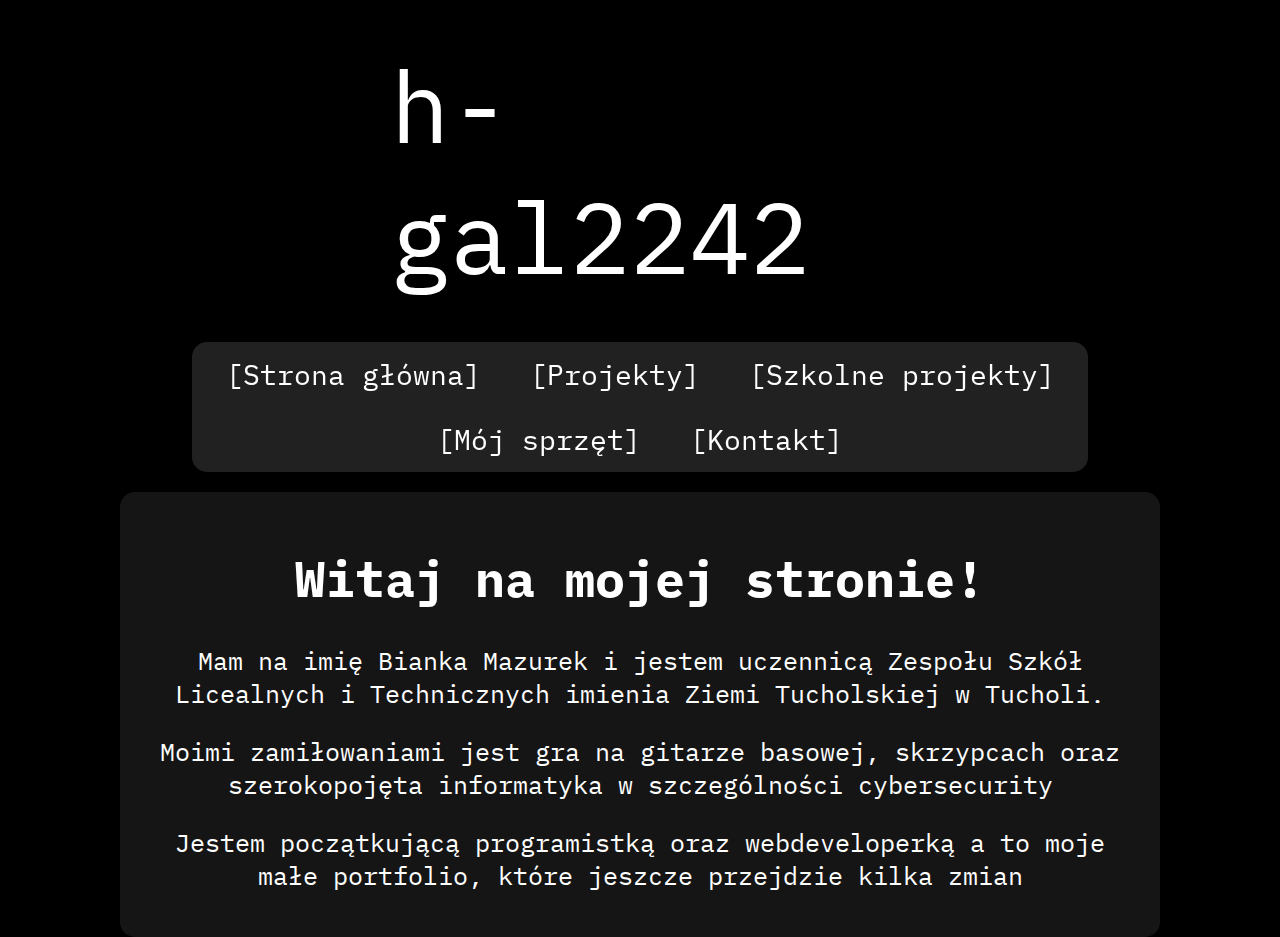
<file: index.html>
<!DOCTYPE HTML>
<html lang="pl">
	<head>
		<meta charset="utf-8" />
		<title>h-gal ~ Strona główna</title>
		<meta http-equiv="X-UA-Compatible" content="IE=edge,chrome=1" />
		<script src="/JavaScript/prefixfree.min.js"></script>
		<link rel="stylesheet" href="CSS/style.css" type="text/css" />
	</head>

	<body>
		<div class="wrapper">
			<div class="header">
					<!--Script based on source code posted on GitHub by idmonite, link in CSS file-->
				<div class="glitch" data-text="h-gal2242">
					h-gal2242
				</div>
			</div>
			<div id="menu">
				<ol>
					<li><a href="index.html">[Strona główna]</a></li>
					
					<li><a href="HTML/projects.html">[Projekty]</a></li>
					
					<li><a href="HTML/school_projects.html">[Szkolne projekty]</a></li>
					
					<li><a href="HTML/setup.html">[Mój sprzęt]</a></li>
					
					<li><a href="HTML/contact.html">[Kontakt]</a></li>
				</ol>
			</div>
			<div class="content">
				<h1>Witaj na mojej stronie!</h1>
				<p>Mam na imię Bianka Mazurek i jestem uczennicą Zespołu Szkół Licealnych i Technicznych imienia Ziemi Tucholskiej w Tucholi.</p>
				<p>Moimi zamiłowaniami jest gra na gitarze basowej, skrzypcach oraz szerokopojęta informatyka w szczególności cybersecurity</p>
				<p>Jestem początkującą programistką oraz webdeveloperką a to moje małe portfolio, które jeszcze przejdzie kilka zmian</p>
			</div>
		</div>
	</body>
</html>
</file>
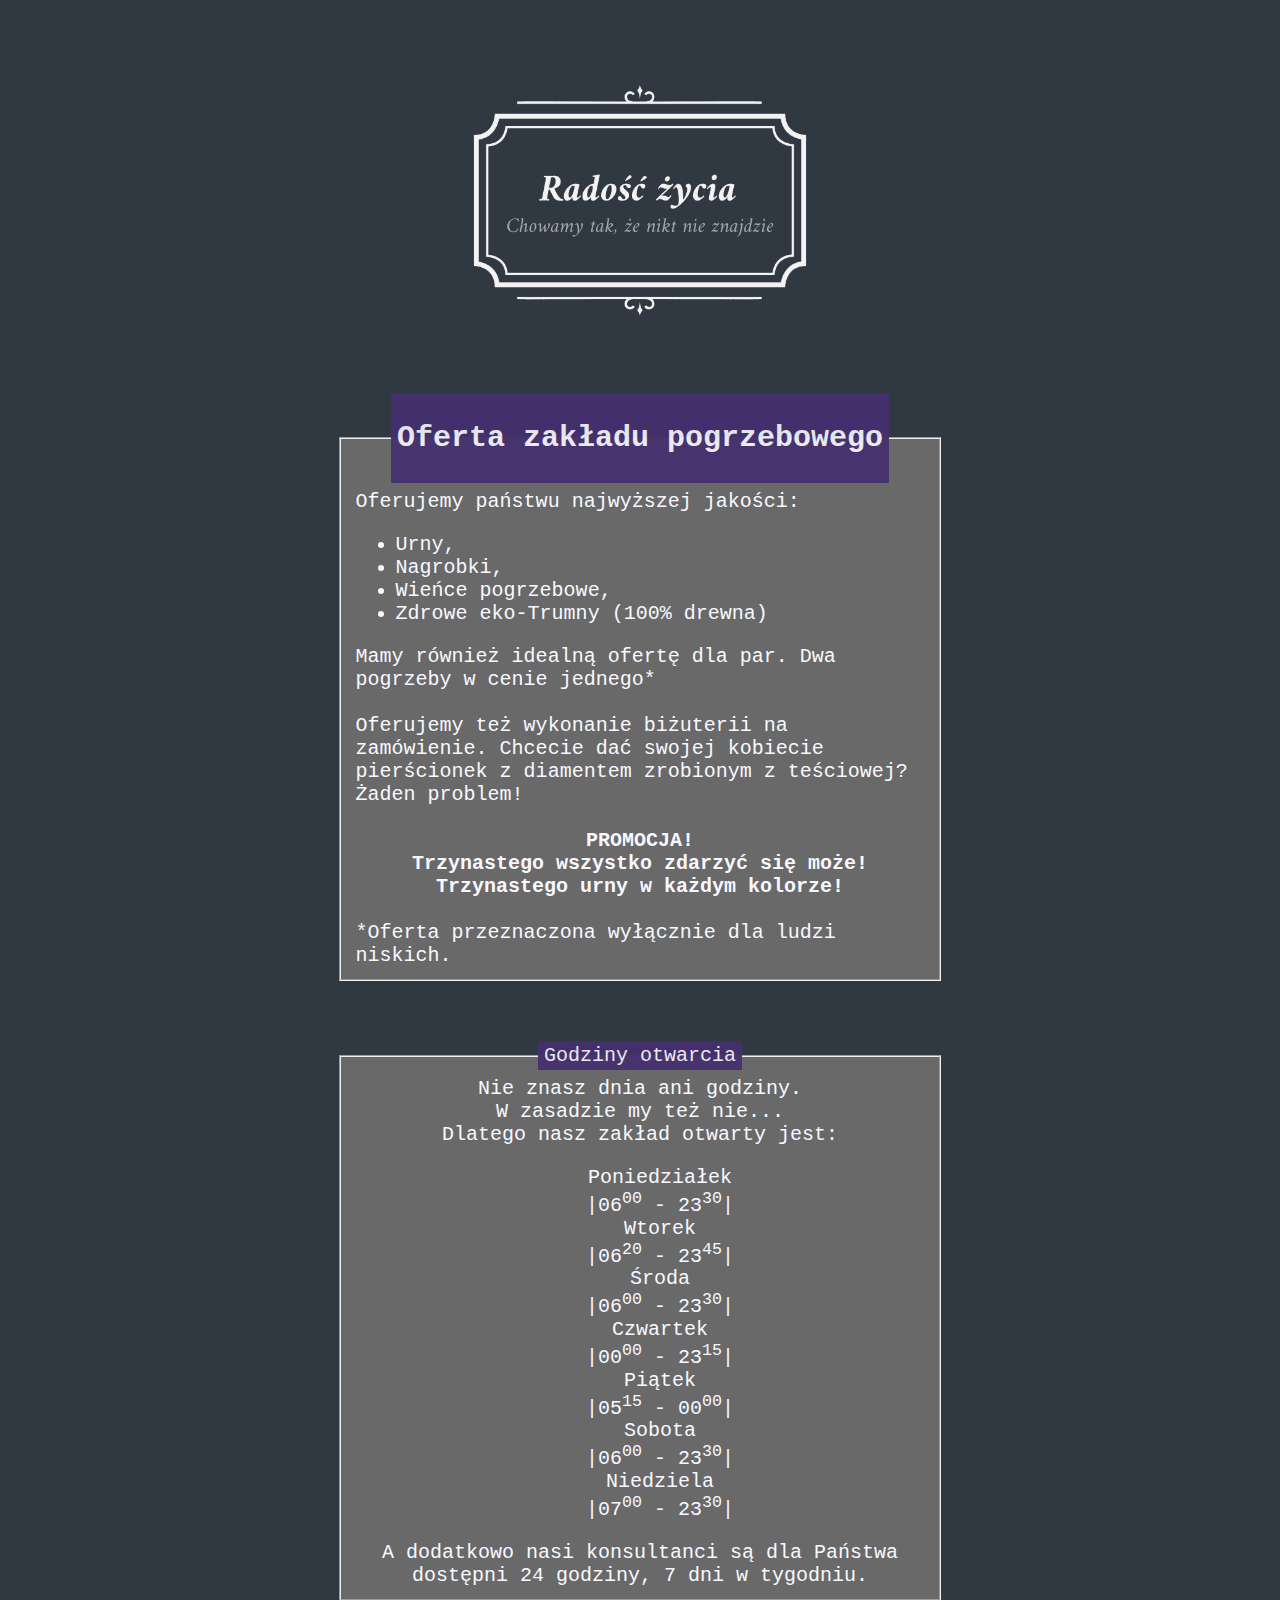
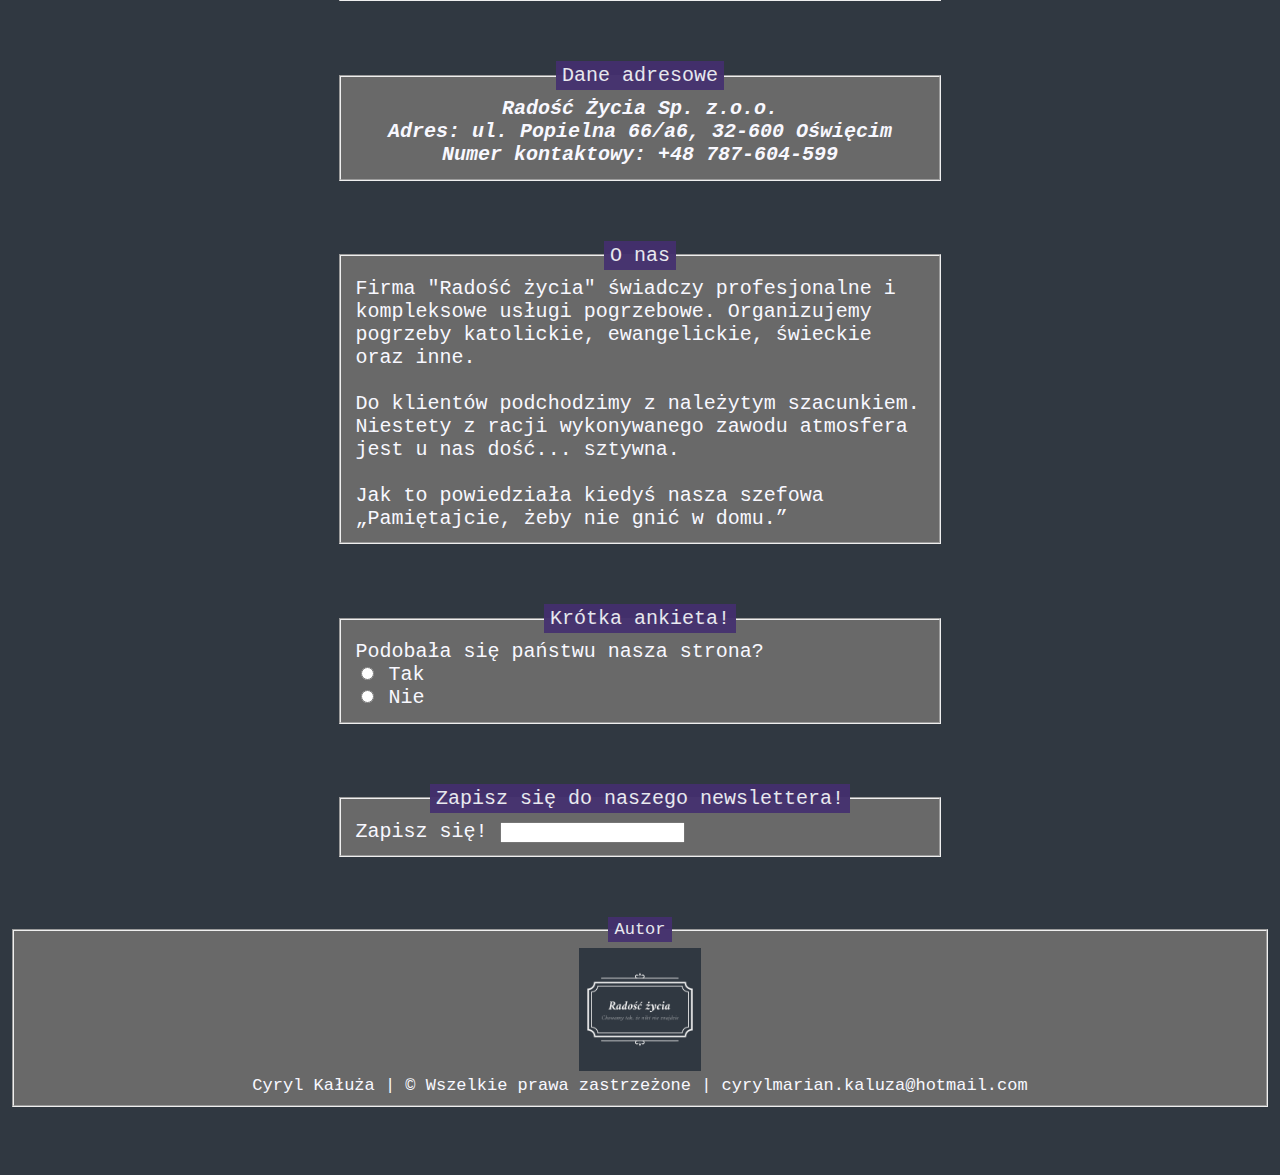
<file: funeral/index.html>
<!DOCTYPE html>
<html lang="pl">
	<head>
		<meta charset="utf-8">
		<meta http-equiv="X-UA-Compatible" content="IE=edge,chrome=1">
		<link rel="stylesheet" href="style.css" type="text/css">
		<link rel="icon shortcut" href="radosc-zycia.png">
		<title>Radość z życia</title>
	</head>
	<body>
		<div>
			<img id="logo" src="cover.png">
			<fieldset>
				<legend>
					<h2>Oferta zakładu pogrzebowego</h2>
				</legend>
				Oferujemy państwu najwyższej jakości:
				<ul>
					<li>Urny,</li>
					<li>Nagrobki,</li>
					<li>Wieńce pogrzebowe,</li>
					<li>Zdrowe eko-Trumny (100% drewna)</li>
				</ul>
				Mamy również idealną ofertę dla par. Dwa pogrzeby w cenie jednego*<br><br>
				Oferujemy też wykonanie biżuterii na zamówienie. Chcecie dać swojej kobiecie pierścionek z diamentem zrobionym z teściowej? Żaden problem!<br><br>
				<div id="trzynasty">
					<strong> PROMOCJA! <br>
					Trzynastego wszystko zdarzyć się może!<br>
					Trzynastego urny w każdym kolorze!<br></strong>
				</div>
				<br>
				*Oferta przeznaczona wyłącznie dla ludzi niskich.
			</fieldset>
			
			<br><br>
			
			<fieldset id="hours">
				<legend>
					Godziny otwarcia
				</legend>
				Nie znasz dnia ani godziny. <br>
				W zasadzie my też nie... <br>
				Dlatego nasz zakład otwarty jest:
				<ul>
					Poniedziałek<br>
					|06<sup>00</sup> - 23<sup>30</sup>|<br>
					Wtorek<br>
					|06<sup>20</sup> - 23<sup>45</sup>|<br>
					Środa<br>
					|06<sup>00</sup> - 23<sup>30</sup>|<br>
					Czwartek<br>
					|00<sup>00</sup> - 23<sup>15</sup>|<br>
					Piątek<br>
					|05<sup>15</sup> - 00<sup>00</sup>|<br>
					Sobota<br>
					|06<sup>00</sup> - 23<sup>30</sup>|<br>
					Niedziela<br>
					|07<sup>00</sup> - 23<sup>30</sup>| 
				</ul>
				A dodatkowo nasi konsultanci są dla Państwa dostępni 24 godziny, 7 dni w tygodniu.
			</fieldset>
			
			<br><br>
			
			<fieldset id="address">
				<legend>
					Dane adresowe
				</legend>
				<em>
					<strong>
						Radość Życia <abbr>Sp. z.o.o.</abbr><br>
						Adres: ul. Popielna 66/a6, 32-600 Oświęcim<br>
						Numer kontaktowy: +48 787-604-599
					</strong>
				</em>
			</fieldset>
			
			<br><br>
			
			<fieldset>
				<legend>
					O nas
				</legend>
				Firma "Radość życia" świadczy profesjonalne i kompleksowe usługi pogrzebowe. Organizujemy pogrzeby katolickie, ewangelickie, świeckie oraz inne.<br><br>
				Do klientów podchodzimy z należytym szacunkiem. Niestety z racji wykonywanego zawodu atmosfera jest u nas dość... sztywna.<br><br>
				Jak to powiedziała kiedyś nasza szefowa <q>Pamiętajcie, żeby nie gnić w domu.</q> 
			</fieldset>

			<br><br>

			<fieldset>
				<legend>
					Krótka ankieta!
				</legend>
				Podobała się państwu nasza strona? <br>
				<input type="radio" id="Tak">
				<label for="Tak">Tak</label> <br>
				<input type="radio" id="Nie">
				<label for="Nie">Nie</label>
			</fieldset>

			<br><br>

			<fieldset>
				<legend>
					Zapisz się do naszego newslettera!
				</legend>
				<label>
					Zapisz się! <input type="text"> <br>
					
				</label>
			</fieldset>
			
			<br><br>

			<fieldset id="author">
				<legend>Autor	</legend>
				<img id="au" src="radosc-zycia.png"><br>
				Cyryl Kałuża | &copy; Wszelkie prawa zastrzeżone | cyrylmarian.kaluza@hotmail.com
			</fieldset>

			<br><br>
		</div>
	</body>
</html>
</file>
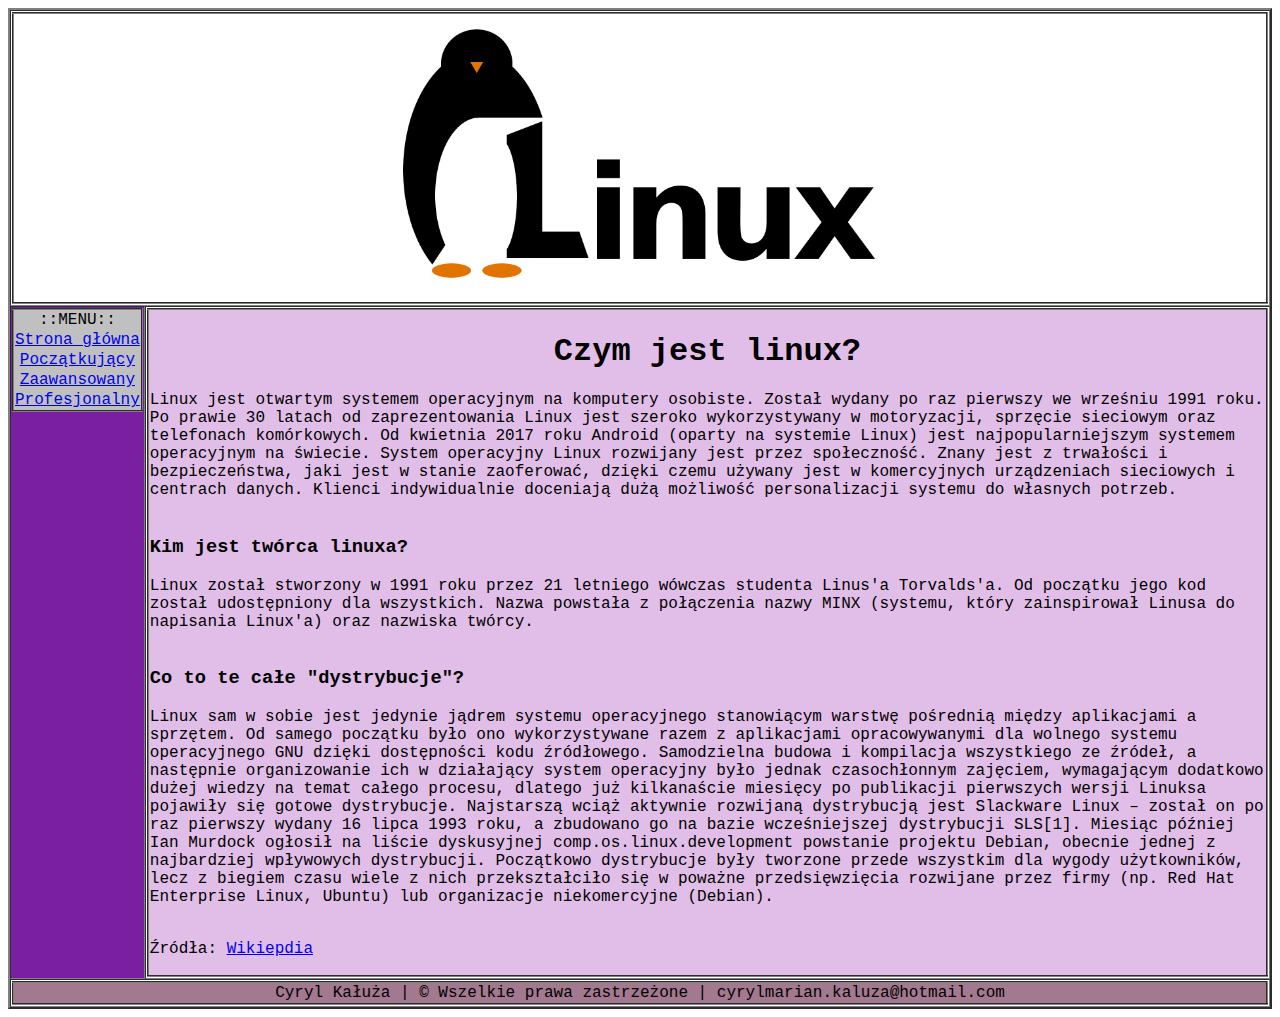
<file: linux/index.html>
<!DOCTYPE html> 
<html lang="pl"> 
    <head>
        <meta charset="utf-8"> 
        <meta http-equiv="X-Ua-Compatible" content="IE=edge,chrome=1"> 
        <title>Linux - Strona główna</title> 
    </head>
    <body style="font-family: 'Courier New', Courier, monospace;"> 
        <table border="2"  cellspacing="0">
            <thead>
                <td colspan="2">
                    <table  border ="2" rules="none" style="width: 100%;">
                        <tr>
                            <td align="center"><img src="linux.png" alt="linux" width="500"></td>
                        </tr>
                    </table>
                </td>
            </thead>
            
            <tbody valign="top">
                <tr>
                    <td style="background-color: #7B1FA2;">
                        <table border ="2" rules="none" style="text-align: center; background-color: silver;">
                            <tr>
                                <td>::MENU::</td>
                            </tr>
                            <tr>
                                <td><a href="index.html">Strona główna</a></td>
                            </tr>
                            <tr>
                                <td><a href="entry.html">Początkujący</a></td>
                            </tr>
                            <tr>
                                <td><a href="enthusiast.html">Zaawansowany</a></td>
                            </tr>
                            <tr>
                                <td><a href="prof.html">Profesjonalny</a></td>
                            </tr>
                        </table>
                    </td>
                    <td>
                        <table  border ="2" rules="none" style="background-color: #E1BEE7;">
                            <tr>
                                <td>
                                    <h1 align="center">Czym jest linux?</h1>
                                    Linux jest otwartym systemem operacyjnym na komputery osobiste. Został wydany po raz pierwszy we wrześniu 1991 roku. Po prawie 30 latach od zaprezentowania Linux jest szeroko wykorzystywany w motoryzacji, sprzęcie sieciowym oraz telefonach komórkowych. Od kwietnia 2017 roku Android (oparty na systemie Linux) jest najpopularniejszym systemem operacyjnym na świecie. System operacyjny Linux rozwijany jest przez społeczność. Znany jest z trwałości i bezpieczeństwa, jaki jest w stanie zaoferować, dzięki czemu używany jest w komercyjnych urządzeniach sieciowych i centrach danych. Klienci indywidualnie doceniają dużą możliwość personalizacji systemu do własnych potrzeb.
                                    <br>
                                    <br>
                                    <h3>Kim jest twórca linuxa?</h3>
                                    Linux został stworzony w 1991 roku przez 21 letniego wówczas studenta Linus'a Torvalds'a. Od początku jego kod został udostępniony dla wszystkich. Nazwa powstała z połączenia nazwy MINX (systemu, który zainspirował Linusa do napisania Linux'a) oraz nazwiska twórcy.
                                    <br>
                                    <br>
                                    <h3>Co to te całe "dystrybucje"?</h3>
                                    Linux sam w sobie jest jedynie jądrem systemu operacyjnego stanowiącym warstwę pośrednią między aplikacjami a sprzętem. Od samego początku było ono wykorzystywane razem z aplikacjami opracowywanymi dla wolnego systemu operacyjnego GNU dzięki dostępności kodu źródłowego. Samodzielna budowa i kompilacja wszystkiego ze źródeł, a następnie organizowanie ich w działający system operacyjny było jednak czasochłonnym zajęciem, wymagającym dodatkowo dużej wiedzy na temat całego procesu, dlatego już kilkanaście miesięcy po publikacji pierwszych wersji Linuksa pojawiły się gotowe dystrybucje. Najstarszą wciąż aktywnie rozwijaną dystrybucją jest Slackware Linux – został on po raz pierwszy wydany 16 lipca 1993 roku, a zbudowano go na bazie wcześniejszej dystrybucji SLS[1]. Miesiąc później Ian Murdock ogłosił na liście dyskusyjnej comp.os.linux.development powstanie projektu Debian, obecnie jednej z najbardziej wpływowych dystrybucji.
                                    Początkowo dystrybucje były tworzone przede wszystkim dla wygody użytkowników, lecz z biegiem czasu wiele z nich przekształciło się w poważne przedsięwzięcia rozwijane przez firmy (np. Red Hat Enterprise Linux, Ubuntu) lub organizacje niekomercyjne (Debian). 
                                    
                                    <br>
                                    <br>
                                    <p>
                                        Źródła: <a href="https://www.wikipedia.org/">Wikiepdia</a>
                                    </p>
                                
                                </td>
                            </tr>
                        </table>
                    </td>
                </tr>	
            </tbody>

            <tfoot>
                <td colspan="2">
                    <table  border ="2" rules="none" width="100%" bgcolor="#a2798f">
                        <tr>
                            <td align="center">Cyryl Kałuża | &copy; Wszelkie prawa zastrzeżone | cyrylmarian.kaluza@hotmail.com</td>
                        </tr>
                    </table>
                </td>
            </tfoot>	
        </table>
    </body>
</html>
</file>
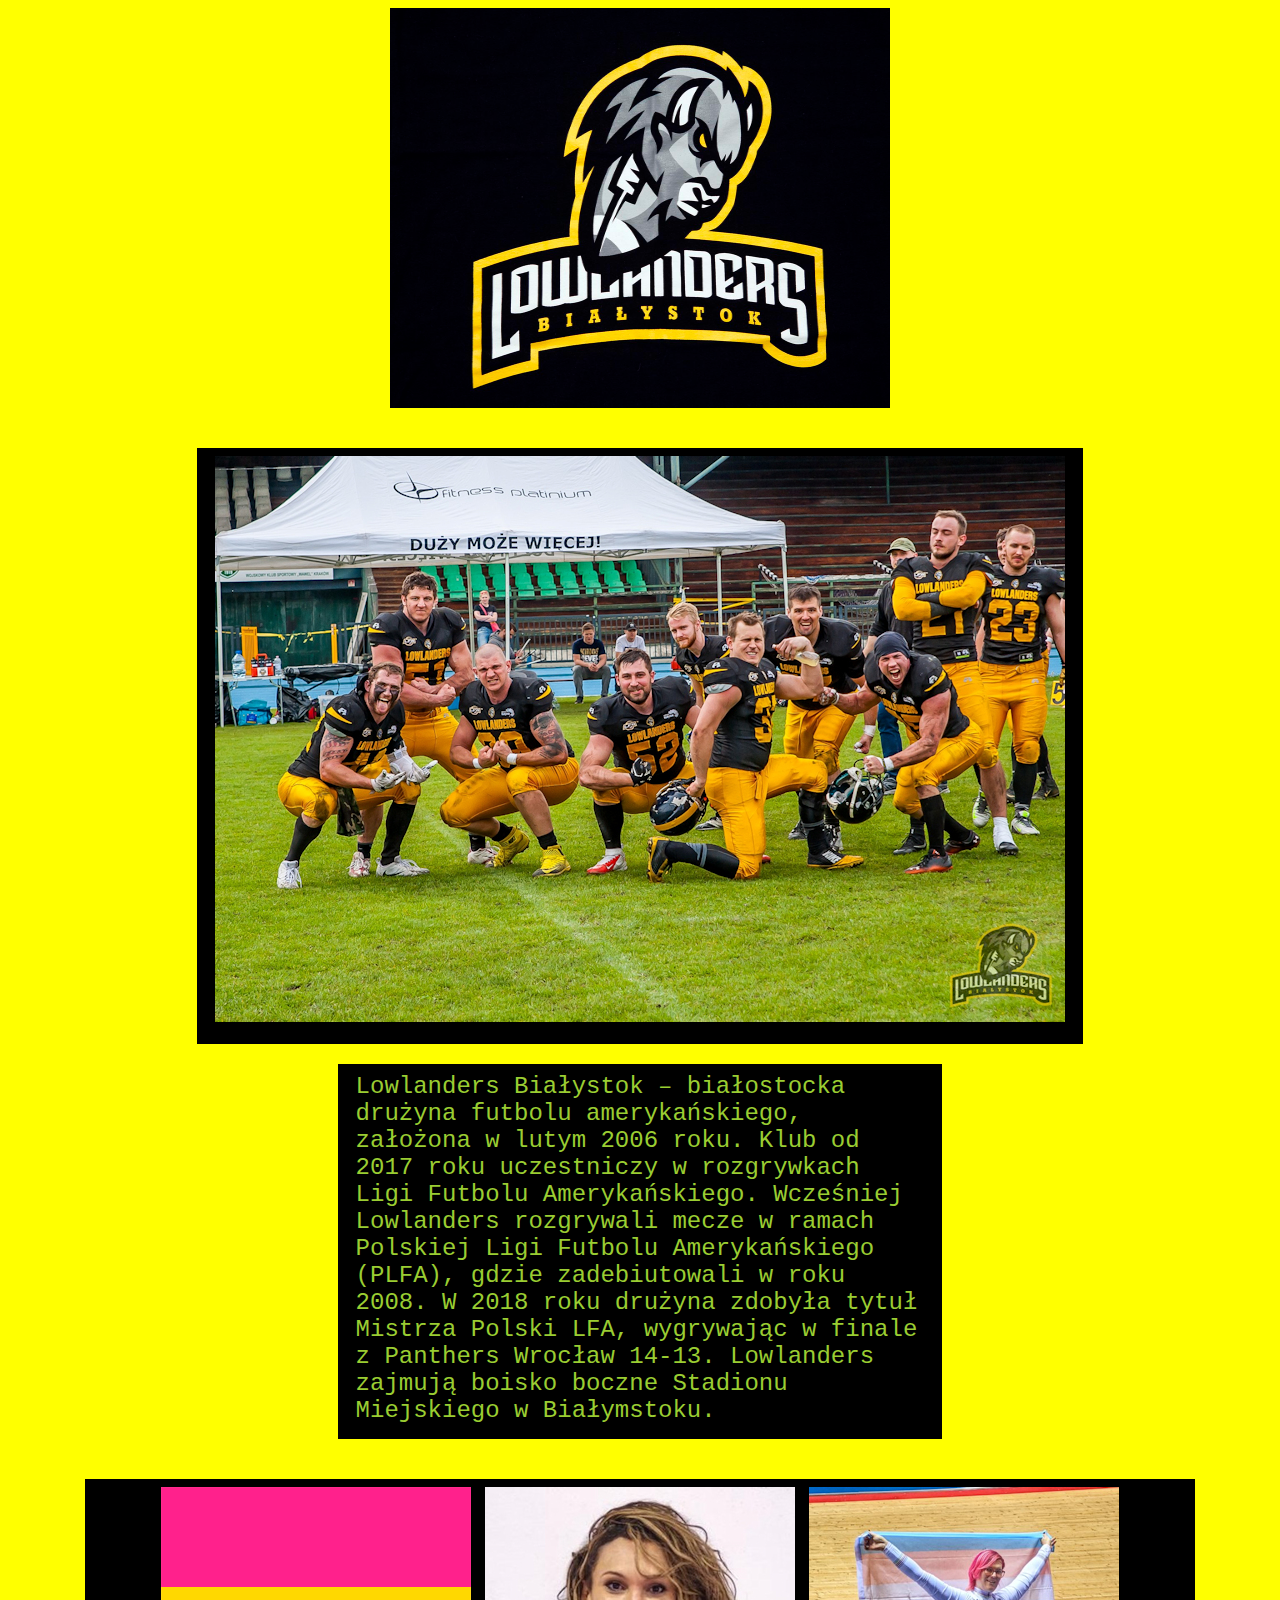
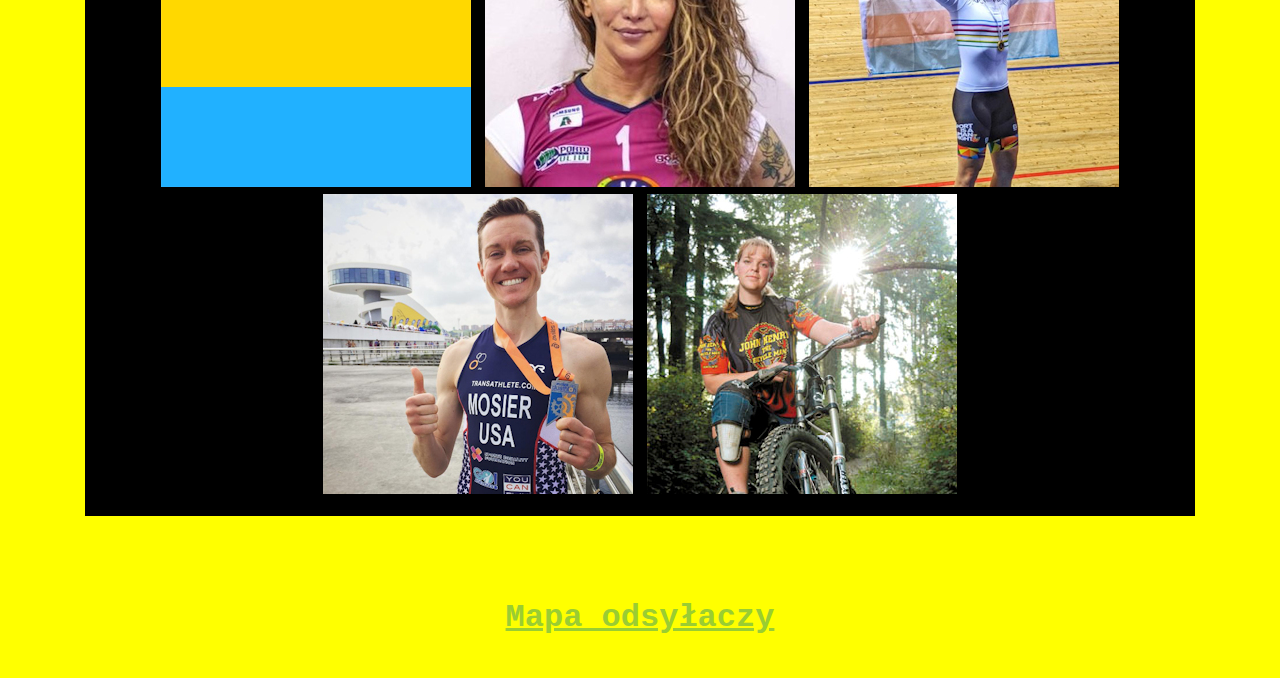
<file: lowlanders/index.html>
<!DOCTYPE html>
<html lang="pl">

    <head>
        <meta charset="utf-8">
        <title>Strona główna</title>
        <meta http-equiv="X-Ua-Compatible" content="IE=edge,chrome=1">
        <link rel="stylesheet" href="style.css">
        <link rel="icon" type="image/png" href="img/favicon.ico">
    </head>
    <body>
        <img class="logo" src="img/logo.jpeg" alt="logo lowlanders bialystok" title="Lowlanders Białystok">

        <br><br>
        
        <div id="squad">
            <fieldset>
            <img src="img/lowlanders-squad2.jpg" title="Część składu Lowlanders Białystok" alt="Drużyna Ligi Futbolu Amerykańskiego - Lowlanders Białystok" usemap="#squad">
            <map id="squad" name="squad">
                <area shape="poly" coords="141,231,116,240,109,256,65,325,65,347,80,364,60,412,60,432,90,432,86,406,118,460,120,379,150,380,148,358,172,348,160,420,217,420,217,412,186,398,215,321,218,315,226,305,218,301,207,310,195,298,191,270,191,249,186,243,190,218,179,207,167,206,141,231" href="https://www.facebook.com/zack.blair.14" target="_blank" alt="Zachary Blair" title="Zachary Blair">
                <area shape="poly" coords="155,210,152,155,182,148,187,116,224,117,225,148,236,129,253,166,253,185,258,198,255,214,260,220,242,238,236,250,244,266,234,302,257,319,244,327,212,299,197,300,187,278,197,270,190,255,182,243,192,228,189,215,177,205,155,210" href="https://www.facebook.com/profile.php?id=100000842851608" target="_blank" alt="Konrad Paszkiewicz" title="Konrad Paszkiewicz">
                <area shape="poly" coords="236,305,244,238,257,225,258,189,285,187,302,219,327,221,341,237,339,256,364,305,350,312,236,312,236,305" href="https://www.facebook.com/inz.wesol" target="_blank" alt="Damian Inż" title="Damian Inż">
                <area shape="poly" coords="363,327,373,248,399,234,396,205,409,191,438,190,442,222,466,216,482,248,469,272,469,319,432,328,425,333,365,333,363,327" href="https://www.facebook.com/cackowski91" target="_blank" alt="Łukasz Krzysztof Cackowski" title="Łukasz Krzysztof Cackowski">
                <area shape="poly" coords="461,206,461,187,447,159,464,143,477,145,484,151,491,178,509,178,509,200,494,201,486,217,476,223,461,206" href="https://www.facebook.com/krzysiek.polak.104" target="_blank" alt="Krzysztof Polak" title="Krzysztof Polak">
                <area shape="poly" coords="470,333,475,276,488,213,504,201,512,163,528,157,548,163,553,197,569,182,589,181,608,234,556,299,485,341,470,333" href="https://www.facebook.com/knowicki3" target="_blank" alt="Jakub Nowicki" title="Jakub Nowicki">
                <area shape="poly" coords="547,165,537,133,601,133,644,171,649,203,612,229,595,182,569,181,550,190" href="https://www.facebook.com/pa.kondzior" target="_blank" alt="Paweł Kondzior" title="Paweł Kondzior">
                <area shape="poly" coords="717,198,768,275,655,320,602,244,609,232,646,212,661,184,672,175,717,198" href="https://www.facebook.com/piotr.sitek.16" target="_blank" alt="Piotr Sitek" title="Piotr Sitek">
                <area shape="poly" coords="712,99,719,50,755,55,755,94,755,100,779,133,764,209,699,192,684,164,677,151,676,117,712,99" href="https://www.facebook.com/mateusz.dzioban" target="_blank" alt="Mateusz Dzioban" title="Mateusz Dzioban">
                <area shape="poly" coords="765,204,779,108,792,73,820,75,818,109,849,154,826,202,765,204" href="https://www.facebook.com/andrew.smolarsky" target="_blank" alt="Jędrzej Smolarski" title="Jędrzej Smolarski">
            </map>
            </fieldset>
        </div>
        
        <br>

        <div>
            <fieldset>
                Lowlanders Białystok – białostocka drużyna futbolu amerykańskiego, założona w lutym 2006 roku. 
                Klub od 2017 roku uczestniczy w rozgrywkach Ligi Futbolu Amerykańskiego. Wcześniej Lowlanders rozgrywali mecze w ramach Polskiej Ligi Futbolu Amerykańskiego (PLFA), gdzie zadebiutowali w roku 2008. 
                W 2018 roku drużyna zdobyła tytuł Mistrza Polski LFA, wygrywając w finale z Panthers Wrocław 14-13. Lowlanders zajmują boisko boczne Stadionu Miejskiego w Białymstoku. 
            </fieldset>
        </div>

        <br><br>

        <div>
            <fieldset id="miniatury">
                <a href="about.html"><img src="img/miniatura1.png" title="O mnie" alt="O mnie"></a>
                <a href="https://www.instagram.com/tifannyabreu10/"><img src="img/miniatura2.jpg" title="Tiffany Abreu" alt="Tiffany Abreu"></a>
                <a href="https://www.instagram.com/drveronicaivy/"><img src="img/miniatura3.jpg" title="Veronica Ivy" alt="Veronica Ivy"></a>
                <a href="https://www.instagram.com/thechrismosier/"><img src="img/miniatura4.jpg" title="Chris Mosier" alt="Chris Mosier"></a>
                <a href="https://www.instagram.com/michelledumaresq1/"><img src="img/miniatura5.jpg" title="Michelle Dumaresq" alt="Michelle Dumaresq"></a>
            </fieldset>
        </div>

        <br><br>

        <h4 id="map">
            <a href="map.html">Mapa odsyłaczy</a>
        </h4>
    </body>

</html>
</file>
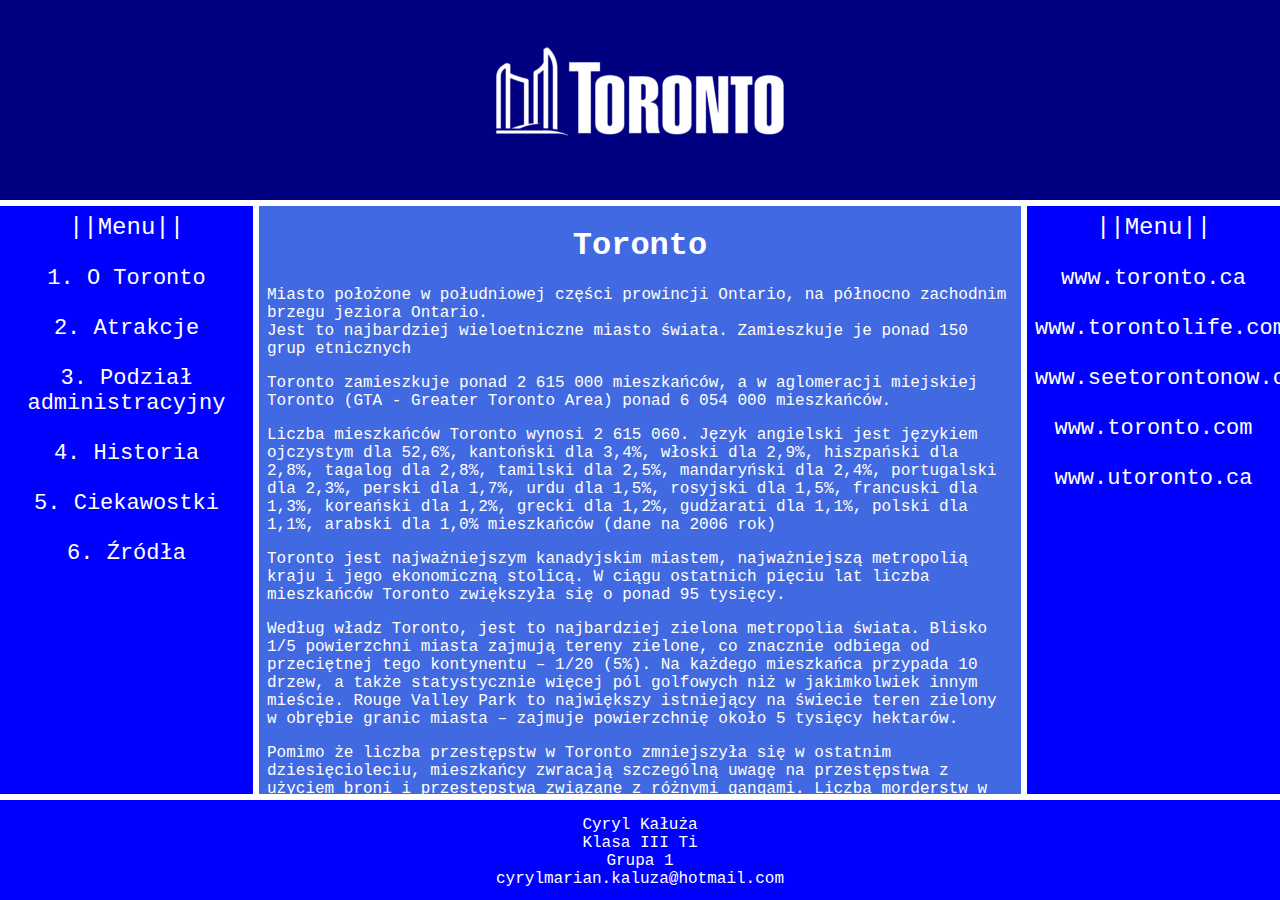
<file: Toronto/index.html>
<!DOCTYPE html PUBLIC "-//W3C//DTD XHTML 1.0 Frameset//EN" "http://www.w3.org/TR/xhtml1/DTD/xhtml1-frameset.dtd">
<html lang="pl"> 

   	<head>
        <meta charset="utf-8"> 
            <title>Toronto - Queen City</title> 
			<meta http-equiv="X-Ua-Compatible" content="IE=edge,chrome=1"> 
			<link rel="stylesheet" href="style.css">
   	</head>
	
	  <frameset rows="200,*,100" >
        <frame scrolling="no" name="logo.html" src="logo.html" frameborder="0" noresize>

		<frameset cols="20%, *, 20%">
		    <frame  scrolling="yes" name="menu" src="menu.html" frameborder="0" noresize>
			<frame scrolling="yes" name="content" src="menu/aboutcity.html"  frameborder="0" noresize>
			<frame scrolling="yes" name="zrodla" src="zrodla.html"  frameborder="0" noresize>
		</frameset>

		<frame scrolling="no" name="about" src="about.html"  frameborder="0" noresize>
    </frameset>
</html>
</file>
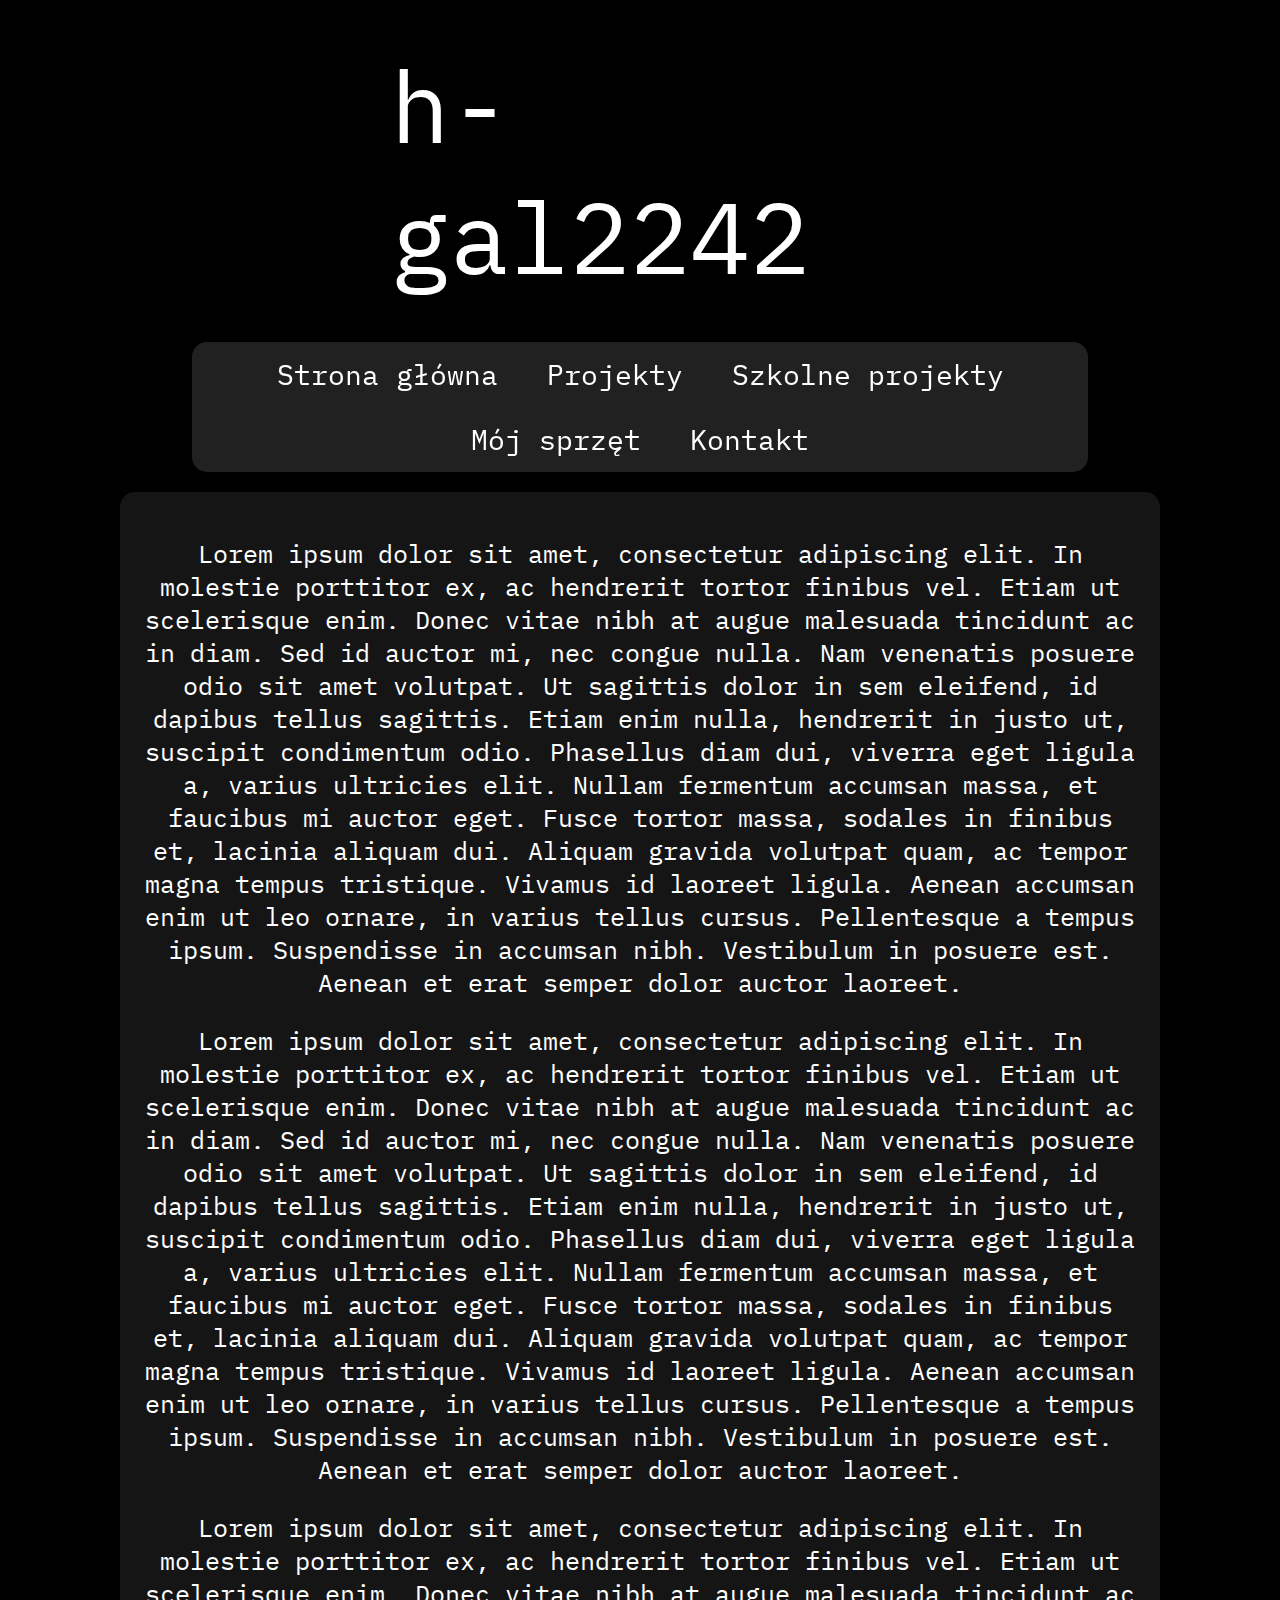
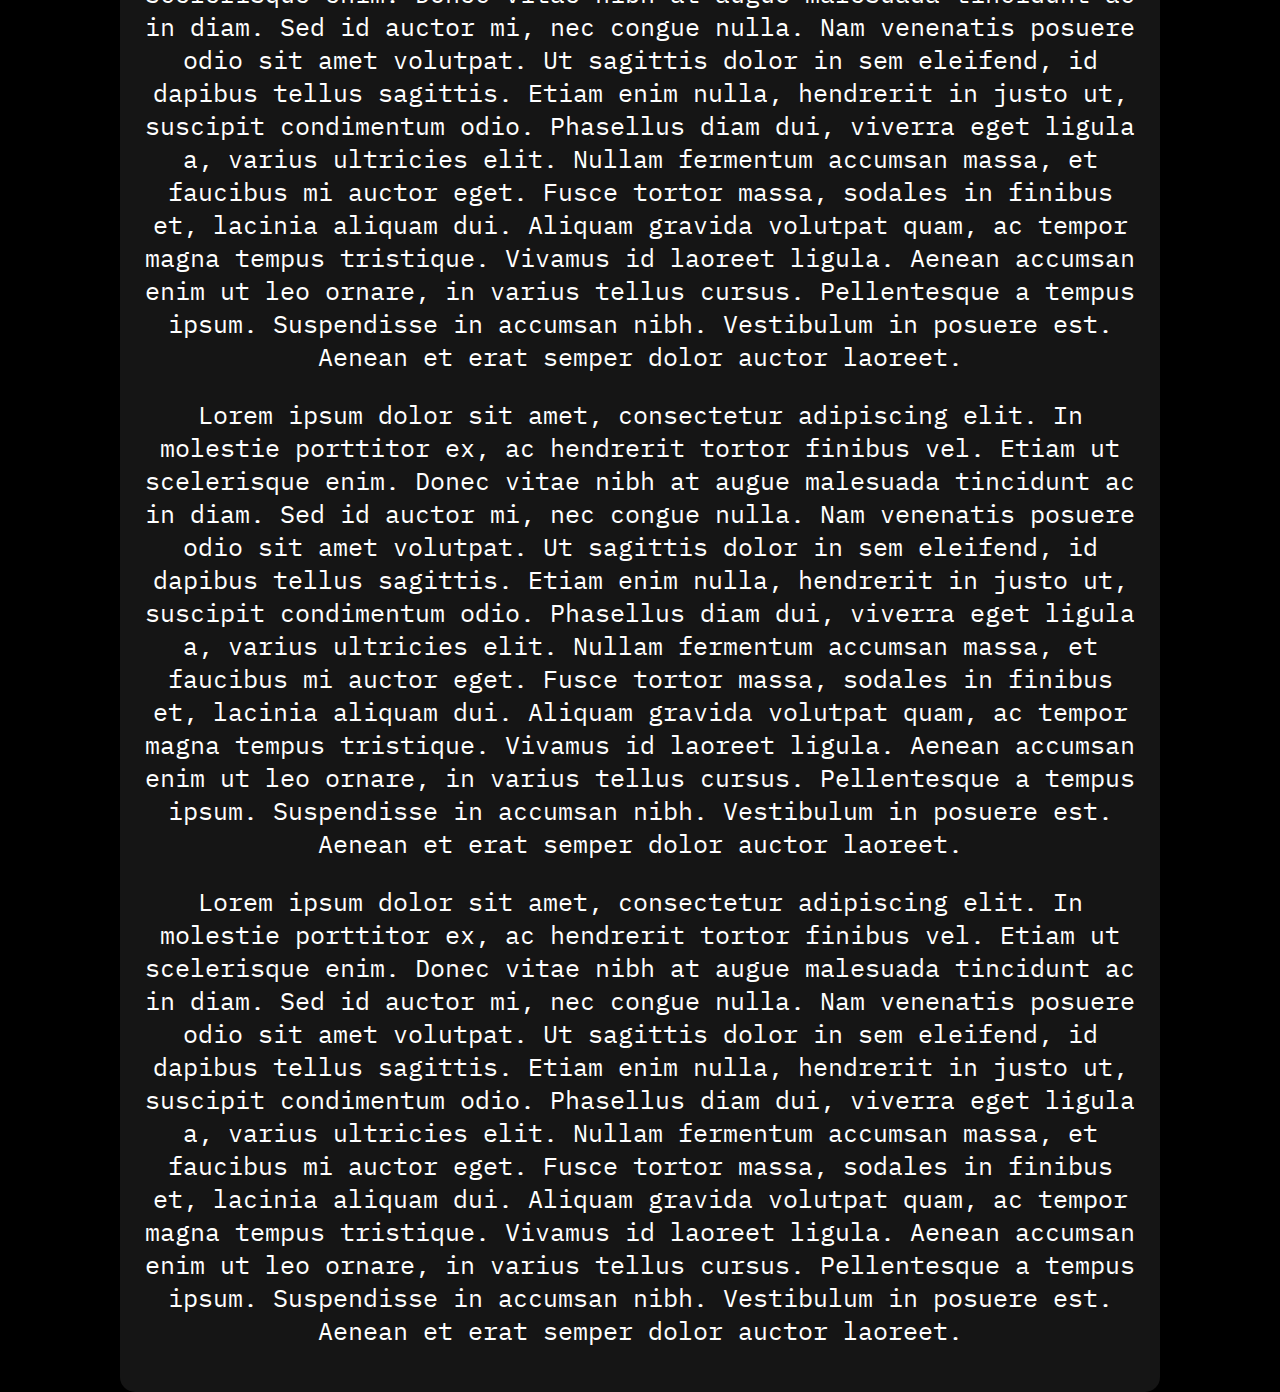
<file: main.html>
<!DOCTYPE HTML>
<html lang="pl">
	<head>
		<meta charset="utf-8" />
		<title>h-gal ~ Strona główna</title>
		<meta http-equiv="X-UA-Compatible" content="IE=edge,chrome=1" />
		<script src="/JavaScript/prefixfree.min.js"></script>
		<link rel="stylesheet" href="CSS/style.css" type="text/css" />
	</head>

	<body>
		<div class="wrapper">
			<div class="header">
					<!--Script based on source code posted on GitHub by idmonite, link in CSS file-->
				<div class="glitch" data-text="silverhand">
					h-gal2242
				</div>
			</div>
			<div id="menu">
				<ol>
					<li><a href="main.html">Strona główna</a></li>
					
					<li><a href="HTML/projects.html">Projekty</a></li>
					
					<li><a href="HTML/school_projects.html">Szkolne projekty</a></li>
					
					<li><a href="HTML/setup.html">Mój sprzęt</a></li>
					
					<li><a href="HTML/contact.html">Kontakt</a></li>
				</ol>
			</div>
			<div class="content">
				<p>Lorem ipsum dolor sit amet, consectetur adipiscing elit. In molestie porttitor ex, ac hendrerit tortor finibus vel. Etiam ut scelerisque enim. Donec vitae nibh at augue malesuada tincidunt ac in diam. Sed id auctor mi, nec congue nulla. Nam venenatis posuere odio sit amet volutpat. Ut sagittis dolor in sem eleifend, id dapibus tellus sagittis. Etiam enim nulla, hendrerit in justo ut, suscipit condimentum odio. Phasellus diam dui, viverra eget ligula a, varius ultricies elit.
				Nullam fermentum accumsan massa, et faucibus mi auctor eget. Fusce tortor massa, sodales in finibus et, lacinia aliquam dui. Aliquam gravida volutpat quam, ac tempor magna tempus tristique. Vivamus id laoreet ligula. Aenean accumsan enim ut leo ornare, in varius tellus cursus. Pellentesque a tempus ipsum. Suspendisse in accumsan nibh. Vestibulum in posuere est. Aenean et erat semper dolor auctor laoreet.</p>
				
				<p>Lorem ipsum dolor sit amet, consectetur adipiscing elit. In molestie porttitor ex, ac hendrerit tortor finibus vel. Etiam ut scelerisque enim. Donec vitae nibh at augue malesuada tincidunt ac in diam. Sed id auctor mi, nec congue nulla. Nam venenatis posuere odio sit amet volutpat. Ut sagittis dolor in sem eleifend, id dapibus tellus sagittis. Etiam enim nulla, hendrerit in justo ut, suscipit condimentum odio. Phasellus diam dui, viverra eget ligula a, varius ultricies elit.
				Nullam fermentum accumsan massa, et faucibus mi auctor eget. Fusce tortor massa, sodales in finibus et, lacinia aliquam dui. Aliquam gravida volutpat quam, ac tempor magna tempus tristique. Vivamus id laoreet ligula. Aenean accumsan enim ut leo ornare, in varius tellus cursus. Pellentesque a tempus ipsum. Suspendisse in accumsan nibh. Vestibulum in posuere est. Aenean et erat semper dolor auctor laoreet.</p>
				
				<p>Lorem ipsum dolor sit amet, consectetur adipiscing elit. In molestie porttitor ex, ac hendrerit tortor finibus vel. Etiam ut scelerisque enim. Donec vitae nibh at augue malesuada tincidunt ac in diam. Sed id auctor mi, nec congue nulla. Nam venenatis posuere odio sit amet volutpat. Ut sagittis dolor in sem eleifend, id dapibus tellus sagittis. Etiam enim nulla, hendrerit in justo ut, suscipit condimentum odio. Phasellus diam dui, viverra eget ligula a, varius ultricies elit.
				Nullam fermentum accumsan massa, et faucibus mi auctor eget. Fusce tortor massa, sodales in finibus et, lacinia aliquam dui. Aliquam gravida volutpat quam, ac tempor magna tempus tristique. Vivamus id laoreet ligula. Aenean accumsan enim ut leo ornare, in varius tellus cursus. Pellentesque a tempus ipsum. Suspendisse in accumsan nibh. Vestibulum in posuere est. Aenean et erat semper dolor auctor laoreet.</p>
				
				<p>Lorem ipsum dolor sit amet, consectetur adipiscing elit. In molestie porttitor ex, ac hendrerit tortor finibus vel. Etiam ut scelerisque enim. Donec vitae nibh at augue malesuada tincidunt ac in diam. Sed id auctor mi, nec congue nulla. Nam venenatis posuere odio sit amet volutpat. Ut sagittis dolor in sem eleifend, id dapibus tellus sagittis. Etiam enim nulla, hendrerit in justo ut, suscipit condimentum odio. Phasellus diam dui, viverra eget ligula a, varius ultricies elit.
				Nullam fermentum accumsan massa, et faucibus mi auctor eget. Fusce tortor massa, sodales in finibus et, lacinia aliquam dui. Aliquam gravida volutpat quam, ac tempor magna tempus tristique. Vivamus id laoreet ligula. Aenean accumsan enim ut leo ornare, in varius tellus cursus. Pellentesque a tempus ipsum. Suspendisse in accumsan nibh. Vestibulum in posuere est. Aenean et erat semper dolor auctor laoreet.</p>
				
				<p>Lorem ipsum dolor sit amet, consectetur adipiscing elit. In molestie porttitor ex, ac hendrerit tortor finibus vel. Etiam ut scelerisque enim. Donec vitae nibh at augue malesuada tincidunt ac in diam. Sed id auctor mi, nec congue nulla. Nam venenatis posuere odio sit amet volutpat. Ut sagittis dolor in sem eleifend, id dapibus tellus sagittis. Etiam enim nulla, hendrerit in justo ut, suscipit condimentum odio. Phasellus diam dui, viverra eget ligula a, varius ultricies elit.
				Nullam fermentum accumsan massa, et faucibus mi auctor eget. Fusce tortor massa, sodales in finibus et, lacinia aliquam dui. Aliquam gravida volutpat quam, ac tempor magna tempus tristique. Vivamus id laoreet ligula. Aenean accumsan enim ut leo ornare, in varius tellus cursus. Pellentesque a tempus ipsum. Suspendisse in accumsan nibh. Vestibulum in posuere est. Aenean et erat semper dolor auctor laoreet.</p>
			</div>
		</div>
	</body>
</html>
</file>
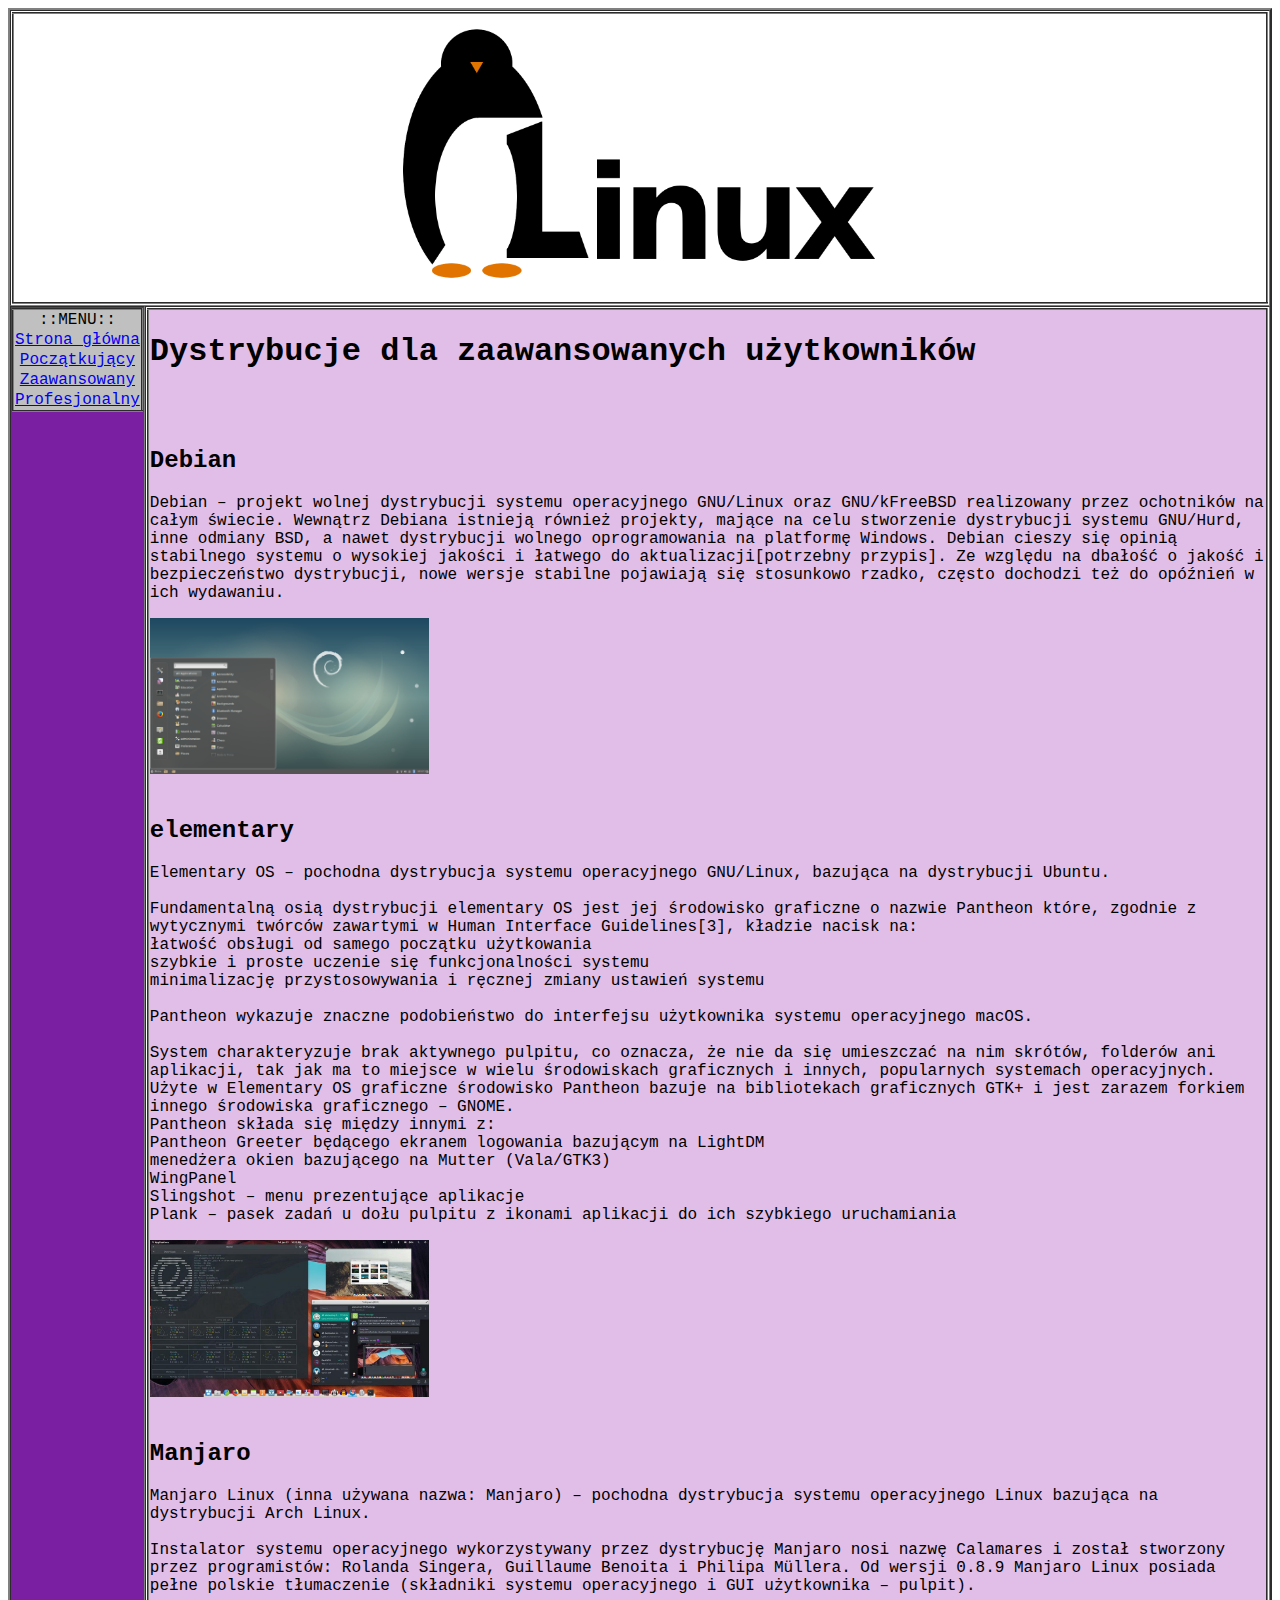
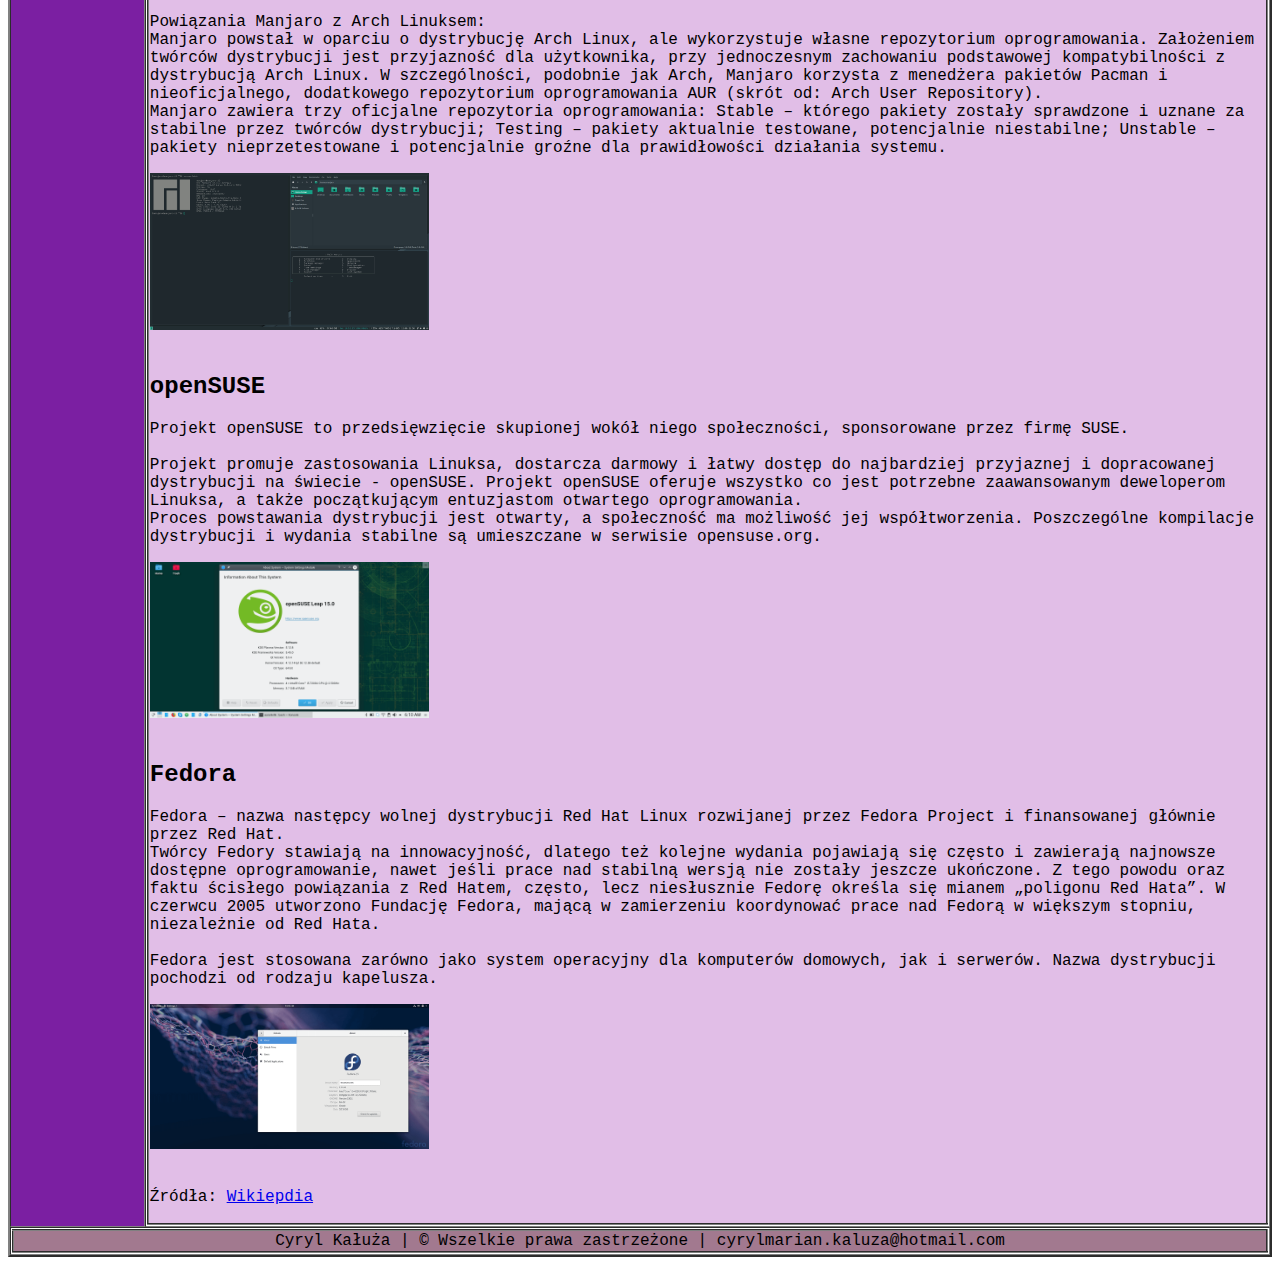
<file: linux/enthusiast.html>
<!DOCTYPE html> 
<html lang="pl"> 
    <head>
        <meta charset="utf-8"> 
        <meta http-equiv="X-Ua-Compatible" content="IE=edge,chrome=1"> 
        <title>Dystrybucje linuxa dla zaawansowanych</title> 
    </head>
    <body style="font-family: 'Courier New', Courier, monospace;"> 
        <table border="2"  cellspacing="0">
            <thead>
                <td colspan="2">
                    <table  border ="2" rules="none" style="width: 100%;">
                        <tr>
                            <td align="center"><img src="linux.png" alt="linux" width="500"></td>
                        </tr>
                    </table>
                </td>
            </thead>
            
            <tbody valign="top">
                <tr>
                    <td style="background-color: #7B1FA2;">
                        <table border ="2" rules="none" style="text-align: center; background-color: silver;">
                            <tr>
                                <td>::MENU::</td>
                            </tr>
                            <tr>
                                <td><a href="index.html">Strona główna</a></td>
                            </tr>
                            <tr>
                                <td><a href="entry.html">Początkujący</a></td>
                            </tr>
                            <tr>
                                <td><a href="enthusiast.html">Zaawansowany</a></td>
                            </tr>
                            <tr>
                                <td><a href="prof.html">Profesjonalny</a></td>
                            </tr>
                        </table>
                    </td>
                    <td>
                        <table  border ="2" rules="none" style="background-color: #E1BEE7;">
                            <tr>
                                <td>
                                    <h1>Dystrybucje dla zaawansowanych użytkowników</h1>

                                    <br><br>
                                    
                                    <h2>Debian</h2>
                                    <p>
                                        Debian – projekt wolnej dystrybucji systemu operacyjnego GNU/Linux oraz GNU/kFreeBSD realizowany przez ochotników na całym świecie. Wewnątrz Debiana istnieją również projekty, mające na celu stworzenie dystrybucji systemu GNU/Hurd, inne odmiany BSD, a nawet dystrybucji wolnego oprogramowania na platformę Windows.
                                        Debian cieszy się opinią stabilnego systemu o wysokiej jakości i łatwego do aktualizacji[potrzebny przypis]. Ze względu na dbałość o jakość i bezpieczeństwo dystrybucji, nowe wersje stabilne pojawiają się stosunkowo rzadko, często dochodzi też do opóźnień w ich wydawaniu. 
                                    </p>
                                    <img src="enth/debian.png" alt="Debian" title="Debian" height="25%" width="25%">

                                    <br><br>
                                    
                                    <h2>elementary</h2>
                                    <p>
                                        Elementary OS – pochodna dystrybucja systemu operacyjnego GNU/Linux, bazująca na dystrybucji Ubuntu.<br><br>

                                        Fundamentalną osią dystrybucji elementary OS jest jej środowisko graficzne o nazwie Pantheon które, zgodnie z wytycznymi twórców zawartymi w Human Interface Guidelines[3], kładzie nacisk na:<br>
                                            łatwość obsługi od samego początku użytkowania<br>
                                            szybkie i proste uczenie się funkcjonalności systemu<br>
                                            minimalizację przystosowywania i ręcznej zmiany ustawień systemu<br><br>

                                        Pantheon wykazuje znaczne podobieństwo do interfejsu użytkownika systemu operacyjnego macOS.<br><br>

                                        System charakteryzuje brak aktywnego pulpitu, co oznacza, że nie da się umieszczać na nim skrótów, folderów ani aplikacji, tak jak ma to miejsce w wielu środowiskach graficznych i innych, popularnych systemach operacyjnych.<br>

                                        Użyte w Elementary OS graficzne środowisko Pantheon bazuje na bibliotekach graficznych GTK+ i jest zarazem forkiem innego środowiska graficznego – GNOME.<br>

                                        Pantheon składa się między innymi z:<br>
                                            Pantheon Greeter będącego ekranem logowania bazującym na LightDM<br>
                                            menedżera okien bazującego na Mutter (Vala/GTK3)<br>
                                            WingPanel<br>
                                            Slingshot – menu prezentujące aplikacje<br>
                                            Plank – pasek zadań u dołu pulpitu z ikonami aplikacji do ich szybkiego uruchamiania<br>
                                    </p>
                                    <img src="enth/elementary.jpeg" alt="elementary" title="elementary OS" height="25%" width="25%">
                                    
                                    <br><br>
                                    
                                    <h2>Manjaro</h2>
                                    <p>
                                        Manjaro Linux (inna używana nazwa: Manjaro) – pochodna dystrybucja systemu operacyjnego Linux bazująca na dystrybucji Arch Linux.<br><br>

                                        Instalator systemu operacyjnego wykorzystywany przez dystrybucję Manjaro nosi nazwę Calamares i został stworzony przez programistów: Rolanda Singera, Guillaume Benoita i Philipa Müllera. Od wersji 0.8.9 Manjaro Linux posiada pełne polskie tłumaczenie (składniki systemu operacyjnego i GUI użytkownika – pulpit).<br><br>
                                        
                                        Powiązania Manjaro z Arch Linuksem:<br>
                                        Manjaro powstał w oparciu o dystrybucję Arch Linux, ale wykorzystuje własne repozytorium oprogramowania. Założeniem twórców dystrybucji jest przyjazność dla użytkownika, przy jednoczesnym zachowaniu podstawowej kompatybilności z dystrybucją Arch Linux. W szczególności, podobnie jak Arch, Manjaro korzysta z menedżera pakietów Pacman i nieoficjalnego, dodatkowego repozytorium oprogramowania AUR (skrót od: Arch User Repository).<br>
                                        Manjaro zawiera trzy oficjalne repozytoria oprogramowania: Stable – którego pakiety zostały sprawdzone i uznane za stabilne przez twórców dystrybucji; Testing – pakiety aktualnie testowane, potencjalnie niestabilne; Unstable – pakiety nieprzetestowane i potencjalnie groźne dla prawidłowości działania systemu. <br>
                                    </p>
                                    <img src="enth/manjaro.jpg" alt="Manjaro" title="Manjaro Linux" height="25%" width="25%">
                                    
                                    <br><br>
                                    
                                    <h2>openSUSE</h2>
                                    <p>
                                        Projekt openSUSE to przedsięwzięcie skupionej wokół niego społeczności, sponsorowane przez firmę SUSE. <br><br>
                                        Projekt promuje zastosowania Linuksa, dostarcza darmowy i łatwy dostęp do najbardziej przyjaznej i dopracowanej dystrybucji na świecie - openSUSE. Projekt openSUSE oferuje wszystko co jest potrzebne zaawansowanym deweloperom Linuksa, a także początkującym entuzjastom otwartego oprogramowania. <br>
                                        Proces powstawania dystrybucji jest otwarty, a społeczność ma możliwość jej współtworzenia. Poszczególne kompilacje dystrybucji i wydania stabilne są umieszczane w serwisie opensuse.org.
                                    </p>
                                    <img src="enth/suse.png" alt="openSUSE" title="openSUSE" height="25%" width="25%">
                                    
                                    <br><br>
                                    
                                    <h2>Fedora</h2>
                                    <p>
                                        Fedora – nazwa następcy wolnej dystrybucji Red Hat Linux rozwijanej przez Fedora Project i finansowanej głównie przez Red Hat. <br>
                                        Twórcy Fedory stawiają na innowacyjność, dlatego też kolejne wydania pojawiają się często i zawierają najnowsze dostępne oprogramowanie, nawet jeśli prace nad stabilną wersją nie zostały jeszcze ukończone. Z tego powodu oraz faktu ścisłego powiązania z Red Hatem, często, lecz niesłusznie Fedorę określa się mianem „poligonu Red Hata”. W czerwcu 2005 utworzono Fundację Fedora, mającą w zamierzeniu koordynować prace nad Fedorą w większym stopniu, niezależnie od Red Hata.<br><br>
                                        Fedora jest stosowana zarówno jako system operacyjny dla komputerów domowych, jak i serwerów. Nazwa dystrybucji pochodzi od rodzaju kapelusza. 
                                    </p>
                                    <img src="enth/fedora.png" alt="Fedora" title="Fedora Linux" height="25%" width="25%">

                                    <br><br>

                                    <p>
                                        Źródła: <a href="https://www.wikipedia.org/">Wikiepdia</a>
                                    </p>
                                </td>
                            </tr>
                        </table>
                    </td>
                </tr>	
            </tbody>

            <tfoot>
                <td colspan="2">
                    <table  border ="2" rules="none" width="100%" bgcolor="#a2798f">
                        <tr>
                            <td align="center">Cyryl Kałuża | &copy; Wszelkie prawa zastrzeżone | cyrylmarian.kaluza@hotmail.com</td>
                        </tr>
                    </table>
                </td>
            </tfoot>	
        </table>
    </body>
</html>
</file>
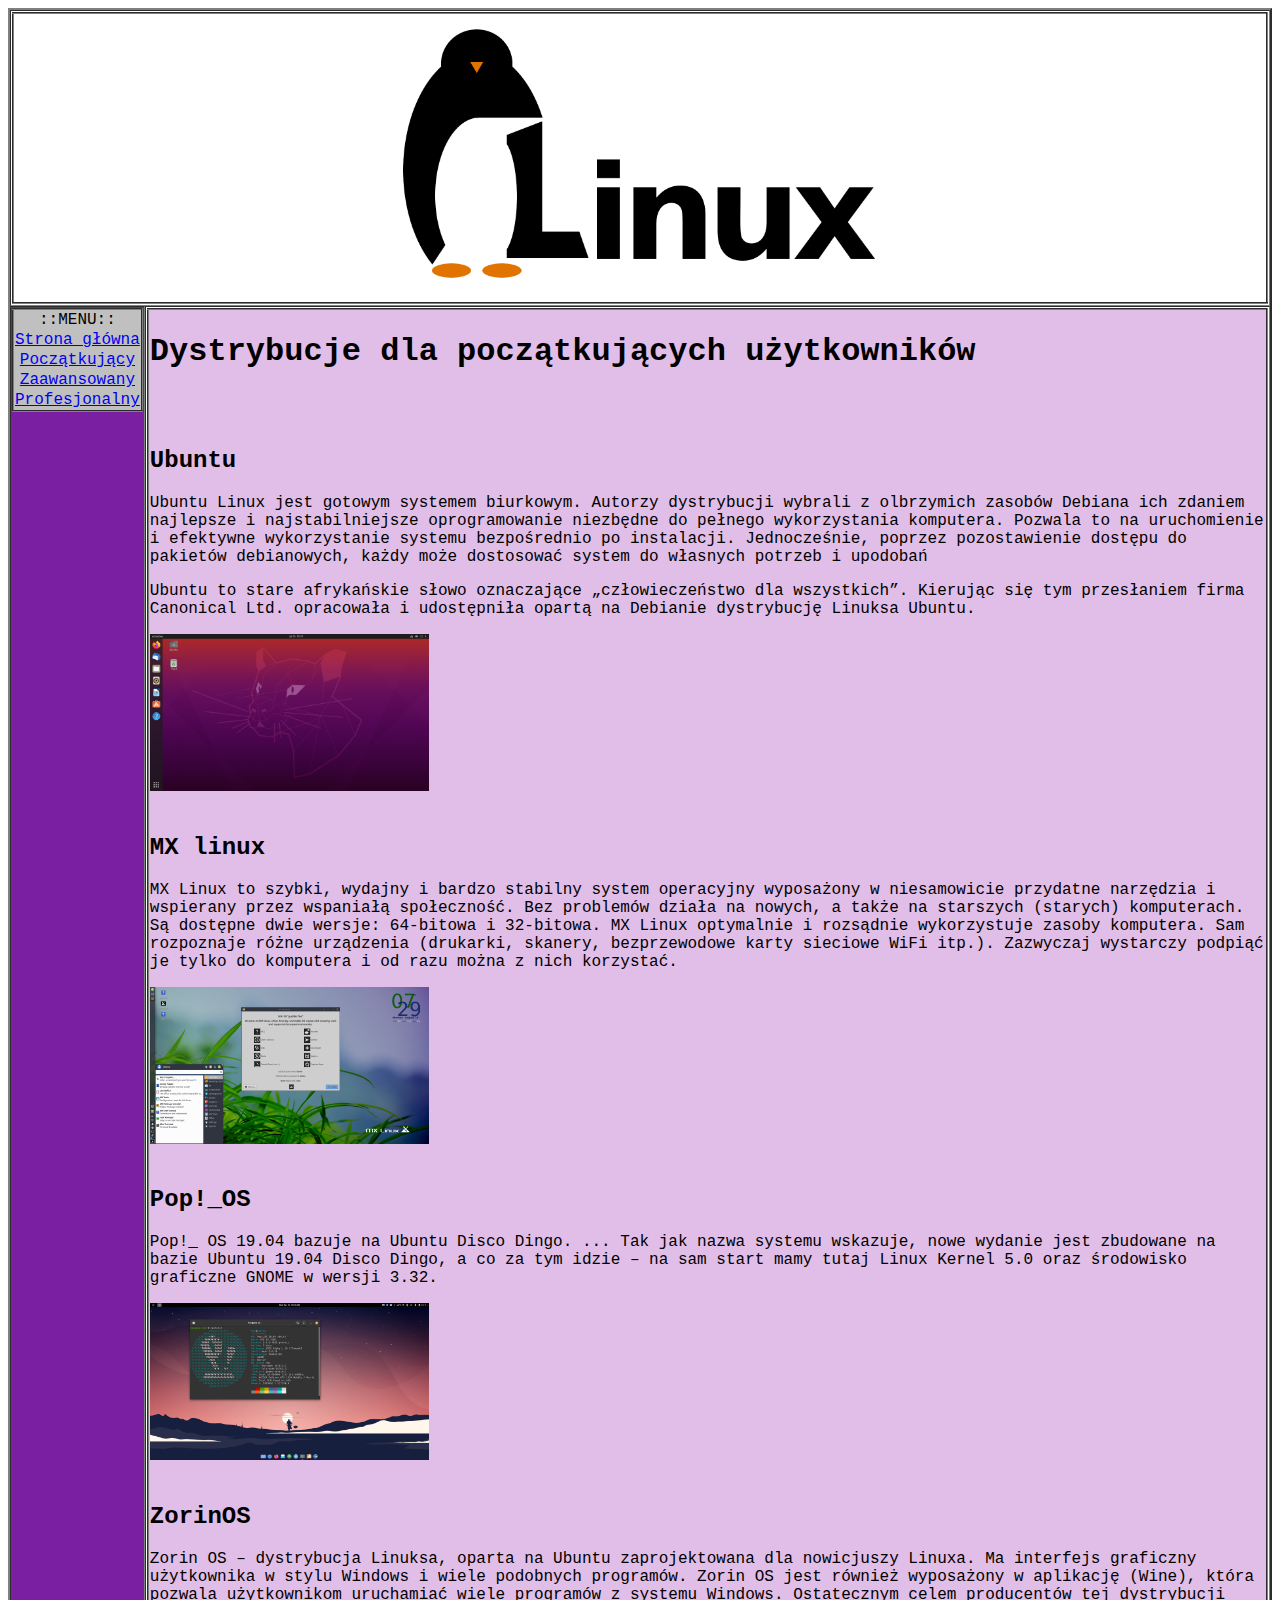
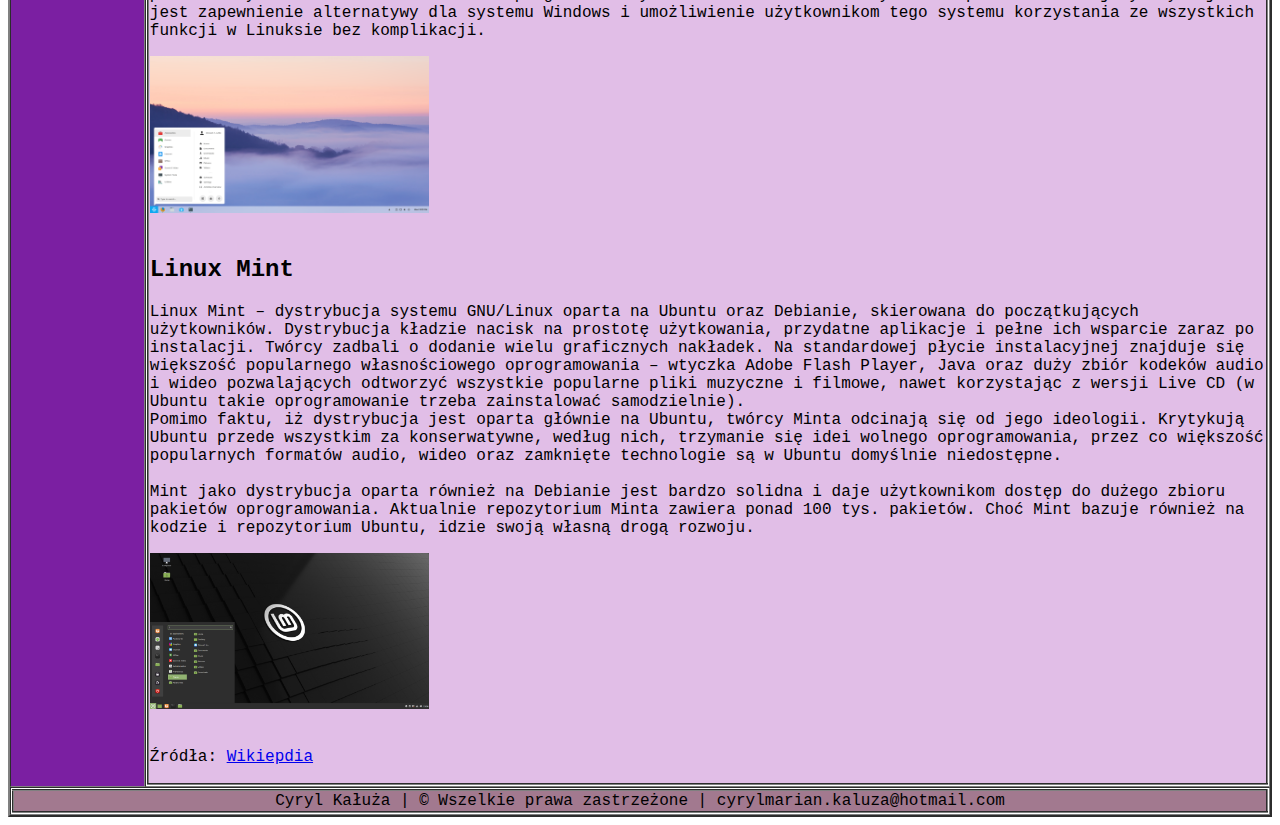
<file: linux/entry.html>
<!DOCTYPE html> 
<html lang="pl"> 
    <head>
        <meta charset="utf-8"> 
        <meta http-equiv="X-Ua-Compatible" content="IE=edge,chrome=1"> 
        <title>Dystrybucje linuxa dla początkujących</title> 
    </head>
    <body style="font-family: 'Courier New', Courier, monospace;"> 
        <table border="2"  cellspacing="0">
            <thead>
                <td colspan="2">
                    <table  border ="2" rules="none" style="width: 100%;">
                        <tr>
                            <td align="center"><img src="linux.png" alt="linux" width="500"></td>
                        </tr>
                    </table>
                </td>
            </thead>
            
            <tbody valign="top">
                <tr>
                    <td style="background-color: #7B1FA2;">
                        <table border ="2" rules="none" style="text-align: center; background-color: silver;">
                            <tr>
                                <td>::MENU::</td>
                            </tr>
                            <tr>
                                <td><a href="index.html">Strona główna</a></td>
                            </tr>
                            <tr>
                                <td><a href="entry.html">Początkujący</a></td>
                            </tr>
                            <tr>
                                <td><a href="enthusiast.html">Zaawansowany</a></td>
                            </tr>
                            <tr>
                                <td><a href="prof.html">Profesjonalny</a></td>
                            </tr>
                        </table>
                    </td>
                    <td>
                        <table  border ="2" rules="none" style="background-color: #E1BEE7;">
                            <tr>
                                <td>
                                    <h1>Dystrybucje dla początkujących użytkowników</h1>

                                    <br><br>
                                    
                                    <h2>Ubuntu</h2>
                                    <p>
                                        Ubuntu Linux jest gotowym systemem biurkowym. Autorzy dystrybucji wybrali z olbrzymich zasobów Debiana ich zdaniem najlepsze i najstabilniejsze oprogramowanie niezbędne do pełnego wykorzystania komputera. Pozwala to na uruchomienie i efektywne wykorzystanie systemu bezpośrednio po instalacji. Jednocześnie, poprzez pozostawienie dostępu do pakietów debianowych, każdy może dostosować system do własnych potrzeb i upodobań
                                    </p>
                                    <p>
                                        Ubuntu to stare afrykańskie słowo oznaczające „człowieczeństwo dla wszystkich”. Kierując się tym przesłaniem firma Canonical Ltd. opracowała i udostępniła opartą na Debianie dystrybucję Linuksa Ubuntu.
                                    </p>
                                    <img src="entry/ubuntu.png" alt="pulpit Ubuntu" width="25%" height="25%" title="Pulpit Ubutnu z DE GNOME">
                                    
                                    <br><br>
                                    
                                    <h2>MX linux</h2>
                                    <p>
                                        MX Linux to szybki, wydajny i bardzo stabilny system operacyjny wyposażony w niesamowicie przydatne narzędzia i wspierany przez wspaniałą społeczność.
                                        Bez problemów działa na nowych, a także na starszych (starych) komputerach. Są dostępne dwie wersje: 64-bitowa i 32-bitowa.
                                        MX Linux optymalnie i rozsądnie wykorzystuje zasoby komputera. Sam rozpoznaje różne urządzenia (drukarki, skanery, bezprzewodowe karty sieciowe WiFi itp.). Zazwyczaj wystarczy podpiąć je tylko do komputera i od razu można z nich korzystać.
                                    </p>
                                    <img src="entry/mx.png" alt="MXLinux" width="25%" height="25%" title="MX linux">

                                    <br><br>
                                    
                                    <h2>Pop!_OS</h2>
                                    <p>
                                        Pop!_ OS 19.04 bazuje na Ubuntu Disco Dingo. ... Tak jak nazwa systemu wskazuje, nowe wydanie jest zbudowane na bazie Ubuntu 19.04 Disco Dingo, a co za tym idzie – na sam start mamy tutaj Linux Kernel 5.0 oraz środowisko graficzne GNOME w wersji 3.32.
                                    </p>
                                    <img src="entry/pop.png" alt="popOS" width="25%" height="25%" title="POP!_OS">
                                    
                                    <br><br>
                                    
                                    <h2>ZorinOS</h2>
                                    <p>
                                        Zorin OS – dystrybucja Linuksa, oparta na Ubuntu zaprojektowana dla nowicjuszy Linuxa. Ma interfejs graficzny użytkownika w stylu Windows i wiele podobnych programów. Zorin OS jest również wyposażony w aplikację (Wine), która pozwala użytkownikom uruchamiać wiele programów z systemu Windows. Ostatecznym celem producentów tej dystrybucji jest zapewnienie alternatywy dla systemu Windows i umożliwienie użytkownikom tego systemu korzystania ze wszystkich funkcji w Linuksie bez komplikacji. 
                                    </p>
                                    <img src="entry/zorin.png" alt="ZorinOS" width="25%" height="25%" title="Pulpit Ubutnu z DE GNOME">

                                    <br><br>
                                    
                                    <h2>Linux Mint</h2>
                                    <p>
                                        Linux Mint – dystrybucja systemu GNU/Linux oparta na Ubuntu oraz Debianie, skierowana do początkujących użytkowników. Dystrybucja kładzie nacisk na prostotę użytkowania, przydatne aplikacje i pełne ich wsparcie zaraz po instalacji. Twórcy zadbali o dodanie wielu graficznych nakładek. Na standardowej płycie instalacyjnej znajduje się większość popularnego własnościowego oprogramowania – wtyczka Adobe Flash Player, Java oraz duży zbiór kodeków audio i wideo pozwalających odtworzyć wszystkie popularne pliki muzyczne i filmowe, nawet korzystając z wersji Live CD (w Ubuntu takie oprogramowanie trzeba zainstalować samodzielnie). <br>
                                        Pomimo faktu, iż dystrybucja jest oparta głównie na Ubuntu, twórcy Minta odcinają się od jego ideologii. Krytykują Ubuntu przede wszystkim za konserwatywne, według nich, trzymanie się idei wolnego oprogramowania, przez co większość popularnych formatów audio, wideo oraz zamknięte technologie są w Ubuntu domyślnie niedostępne. <br> <br>
                                        Mint jako dystrybucja oparta również na Debianie jest bardzo solidna i daje użytkownikom dostęp do dużego zbioru pakietów oprogramowania. Aktualnie repozytorium Minta zawiera ponad 100 tys. pakietów. Choć Mint bazuje również na kodzie i repozytorium Ubuntu, idzie swoją własną drogą rozwoju. 
                                    </p>
                                    <img src="entry/mint.png" alt="Mint" width="25%" height="25%" title="Linux Mint">

                                    <br><br>

                                    <p>
                                        Źródła: <a href="https://www.wikipedia.org/">Wikiepdia</a>
                                    </p>
                                </td>
                            </tr>
                        </table>
                    </td>
                </tr>	
            </tbody>

            <tfoot>
                <td colspan="2">
                    <table  border ="2" rules="none" width="100%" bgcolor="#a2798f">
                        <tr>
                            <td align="center">Cyryl Kałuża | &copy; Wszelkie prawa zastrzeżone | cyrylmarian.kaluza@hotmail.com</td>
                        </tr>
                    </table>
                </td>
            </tfoot>	
        </table>
    </body>
</html>
</file>
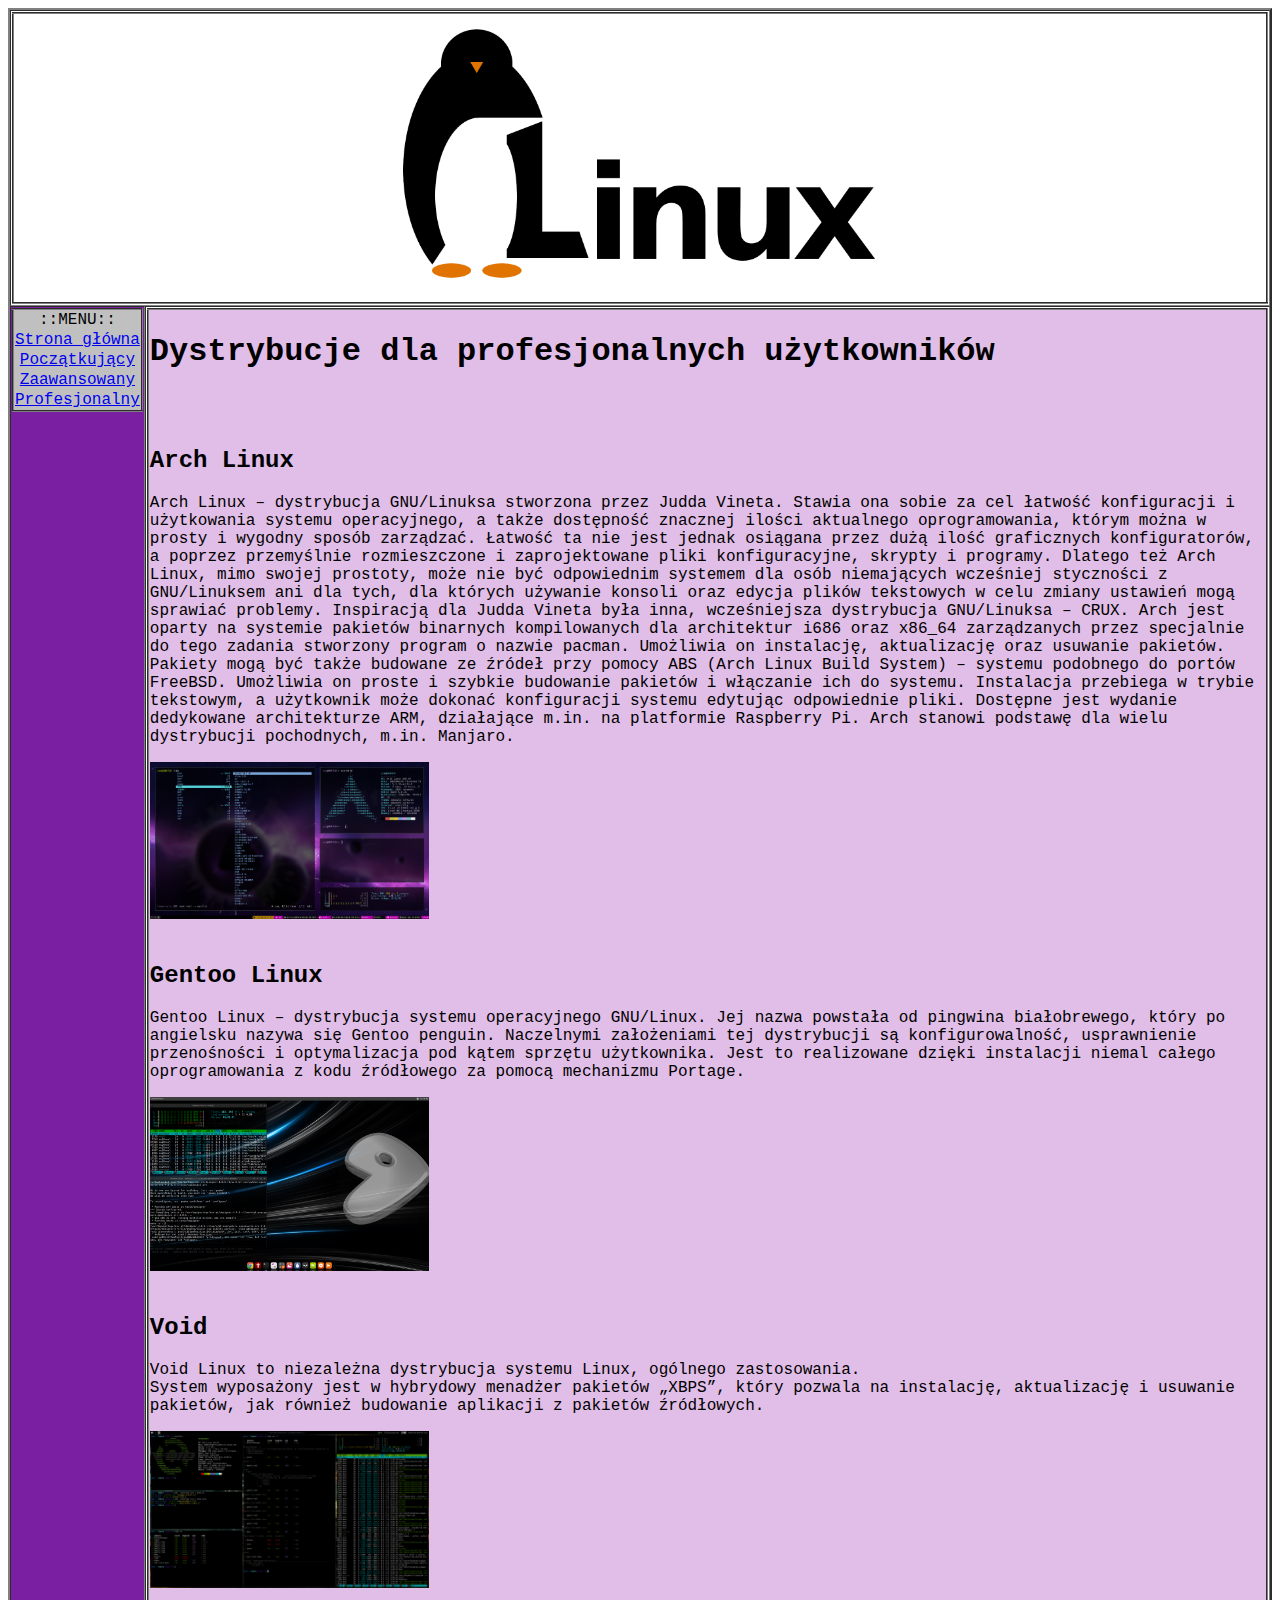
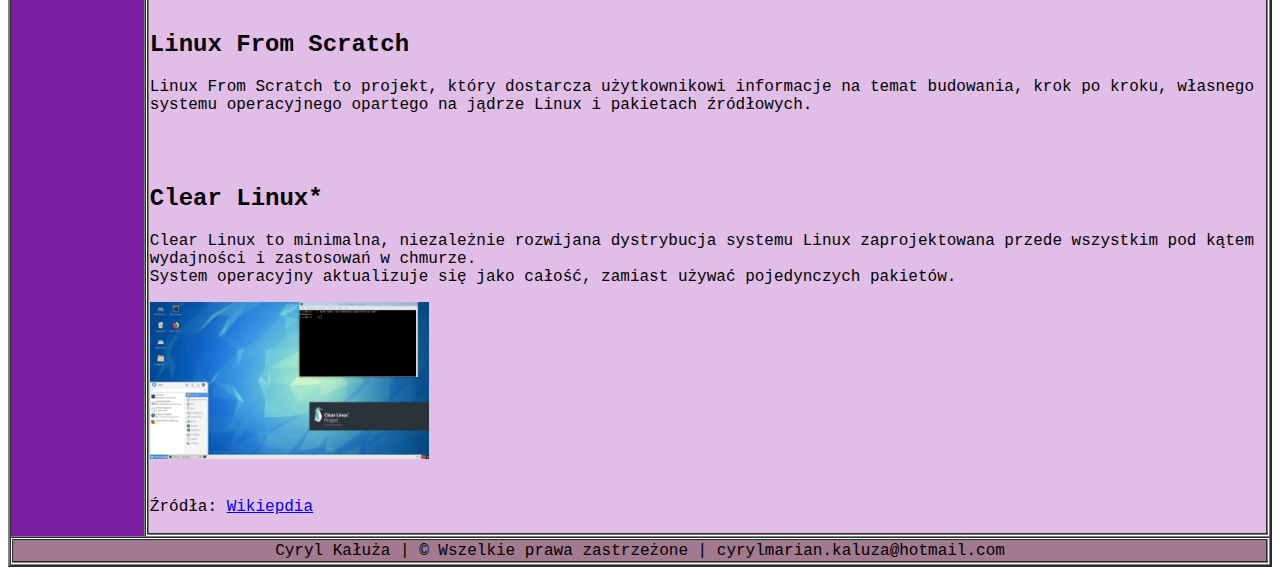
<file: linux/prof.html>
<!DOCTYPE html> 
<html lang="pl"> 
    <head>
        <meta charset="utf-8"> 
        <meta http-equiv="X-Ua-Compatible" content="IE=edge,chrome=1"> 
        <title>Dystrybucje linuxa dla profesjonalistów</title> 
    </head>
    <body style="font-family: 'Courier New', Courier, monospace;"> 
        <table border="2"  cellspacing="0">
            <thead>
                <td colspan="2">
                    <table  border ="2" rules="none" style="width: 100%;">
                        <tr>
                            <td align="center"><img src="linux.png" alt="linux" width="500"></td>
                        </tr>
                    </table>
                </td>
            </thead>
            
            <tbody valign="top">
                <tr>
                    <td style="background-color: #7B1FA2;">
                        <table border ="2" rules="none" style="text-align: center; background-color: silver;">
                            <tr>
                                <td>::MENU::</td>
                            </tr>
                            <tr>
                                <td><a href="index.html">Strona główna</a></td>
                            </tr>
                            <tr>
                                <td><a href="entry.html">Początkujący</a></td>
                            </tr>
                            <tr>
                                <td><a href="enthusiast.html">Zaawansowany</a></td>
                            </tr>
                            <tr>
                                <td><a href="prof.html">Profesjonalny</a></td>
                            </tr>
                        </table>
                    </td>
                    <td>
                        <table  border ="2" rules="none" style="background-color: #E1BEE7;">
                            <tr>
                                <td>
                                    <h1>Dystrybucje dla profesjonalnych użytkowników</h1>

                                    <br><br>
                                    
                                    <h2>Arch Linux</h2>
                                    <p>
                                        Arch Linux – dystrybucja GNU/Linuksa stworzona przez Judda Vineta. Stawia ona sobie za cel łatwość konfiguracji i użytkowania systemu operacyjnego, a także dostępność znacznej ilości aktualnego oprogramowania, którym można w prosty i wygodny sposób zarządzać. Łatwość ta nie jest jednak osiągana przez dużą ilość graficznych konfiguratorów, a poprzez przemyślnie rozmieszczone i zaprojektowane pliki konfiguracyjne, skrypty i programy. Dlatego też Arch Linux, mimo swojej prostoty, może nie być odpowiednim systemem dla osób niemających wcześniej styczności z GNU/Linuksem ani dla tych, dla których używanie konsoli oraz edycja plików tekstowych w celu zmiany ustawień mogą sprawiać problemy.
                                        Inspiracją dla Judda Vineta była inna, wcześniejsza dystrybucja GNU/Linuksa – CRUX. Arch jest oparty na systemie pakietów binarnych kompilowanych dla architektur i686 oraz x86_64 zarządzanych przez specjalnie do tego zadania stworzony program o nazwie pacman. Umożliwia on instalację, aktualizację oraz usuwanie pakietów. Pakiety mogą być także budowane ze źródeł przy pomocy ABS (Arch Linux Build System) – systemu podobnego do portów FreeBSD. Umożliwia on proste i szybkie budowanie pakietów i włączanie ich do systemu. Instalacja przebiega w trybie tekstowym, a użytkownik może dokonać konfiguracji systemu edytując odpowiednie pliki.
                                        Dostępne jest wydanie dedykowane architekturze ARM, działające m.in. na platformie Raspberry Pi. Arch stanowi podstawę dla wielu dystrybucji pochodnych, m.in. Manjaro. 
                                    </p>
                                    <img src="prof/arch.png" alt="arch" title="arch linux" width="25%" height="25%">

                                    <br><br>
                                    
                                    <h2>Gentoo Linux</h2>
                                    <p>
                                        Gentoo Linux – dystrybucja systemu operacyjnego GNU/Linux. Jej nazwa powstała od pingwina białobrewego, który po angielsku nazywa się Gentoo penguin. Naczelnymi założeniami tej dystrybucji są konfigurowalność, usprawnienie przenośności i optymalizacja pod kątem sprzętu użytkownika. Jest to realizowane dzięki instalacji niemal całego oprogramowania z kodu źródłowego za pomocą mechanizmu Portage.
                                    </p>
                                    <img src="prof/gentoo.png" alt="gentoo" title="Gentoo linux" width="25%" height="25%">
                                    
                                    <br><br>
                                    
                                    <h2>Void</h2>
                                    <p>
                                        Void Linux to niezależna dystrybucja systemu Linux, ogólnego zastosowania. <br>
                                        System wyposażony jest w hybrydowy menadżer pakietów „XBPS”, który pozwala na instalację, aktualizację i usuwanie pakietów, jak również budowanie aplikacji z pakietów źródłowych.
                                    </p>
                                    <img src="prof/void.png" alt="Void" title="Void linux" width="25%" height="25%">

                                    <br><br>
                                    
                                    <h2>Linux From Scratch</h2>
                                    <p>
                                        Linux From Scratch to projekt, który dostarcza użytkownikowi informacje na temat budowania, krok po kroku, własnego systemu operacyjnego opartego na jądrze Linux i pakietach źródłowych.
                                    </p>
                                    
                                    <br><br>
                                    
                                    <h2>Clear Linux*</h2>
                                    <p>
                                        Clear Linux to minimalna, niezależnie rozwijana dystrybucja systemu Linux zaprojektowana przede wszystkim pod kątem wydajności i zastosowań w chmurze. <br>
                                        System operacyjny aktualizuje się jako całość, zamiast używać pojedynczych pakietów.
                                    </p>
                                    <img src="prof/clear.jpg" alt="Clear Linux*" title="Clear linux" width="25%" height="25%">

                                    <br><br>

                                    <p>
                                        Źródła: <a href="https://www.wikipedia.org/">Wikiepdia</a>
                                    </p>
                                </td>
                            </tr>
                        </table>
                    </td>
                </tr>	
            </tbody>

            <tfoot>
                <td colspan="2">
                    <table  border ="2" rules="none" width="100%" bgcolor="#a2798f">
                        <tr>
                            <td align="center">Cyryl Kałuża | &copy; Wszelkie prawa zastrzeżone | cyrylmarian.kaluza@hotmail.com</td>
                        </tr>
                    </table>
                </td>
            </tfoot>	
        </table>
    </body>
</html>
</file>
<file: CSS/style.css>
@import url('https://fonts.googleapis.com/css2?family=IBM+Plex+Mono:wght@100;300&display=swap');
@media (prefers-reduced-motion: reduce) 
{
	*, ::before, ::after
	{
	  animation-delay: -1ms !important;
	  animation-duration: 1ms !important;
	  animation-iteration-count: 1 !important;
	  background-attachment: initial !important;
	  scroll-behavior: auto !important;
	  transition-duration: 0s !important;
	  transition-delay: 0s !important;
	}
}

body
{
	background-color: rgb(0, 0, 0);
	color: white;
	font-family: 'IBM Plex Mono', monospace;
	margin: 0 !important;
}

li {
	list-style-type: none;
}

#mail {
	font-size: 17px;
}

.wrapper
{
	width: 100%;
}

.header
{
	width: 100%;
	padding: 40px 0;
}

.content
{
	background-color: #38383860;
	width: 1000px;
	margin-top: 20px;
	margin-left: auto;
	margin-right: auto;
	text-align: center;
	padding: 20px;
	border-radius: 15px;
	font-size: 25px
}

.tile1, .tile2, .tile3 {
	background-color: #383838;
	width: 300px;
	height: 300px;
	border-radius: 15px;
}

.tile1 {
	margin-left: 25px;
	margin-right: 25px;
	float: left;
}

.tile2 {
	margin-right: 25px;
	float: left;
}

.tile3 {
	margin-right: 25px;
	float: left;
}

#menu
{
    margin-left: auto;
	margin-right: auto;
    text-align: center;
    position: sticky;
    top: 0;
	width: 70%;
	text-align: center;
	font-size: 28px;
	background-color: #222121;
	border-radius: 15px;
}
#menu > ol
{
    list-style-type: none;
    margin: 0;
    padding: 0;
    overflow: hidden;
}
#menu > ol > li
{
    display: inline-block;
}
#menu > ol > li a
{
    display: block;
    padding: 14px 16px;
    text-decoration: none;
    color: white;
}
#menu > ol > li a:hover
{
    background-color: #383838;
    color: white;
}
#menu > ol > li a:active
{
    background-color: #303030;
    color: white;
}
#menu > ol > li a:visited
{
    color: white;
}

a
{
	text-align: center;
	text-decoration: none;
	color: white;
}

/* Glitch effect from: https://gist.github.com/idmontie/b54716b99ff5f5345234 | Slightly eddited by me :p */
.glitch 
{
	color: white;
	font-size: 100px;
	margin: 0 auto;
	width: 500px;
}
  
  /* Real glitch effect */
.glitch 
{
	position: relative;
	
}
  
.glitch:after
{
	animation: glitch-animation 7s infinite linear alternate-reverse;
	background: black;
	clip: rect( 0, 900px, 0, 0 );
	color: white;
	content: attr( data-text );
	left: 2px;
	overflow: hidden;
	position: absolute;
	text-shadow: -1px 0 red;
	top: 0;
	
}

.glitch:before 
{
	animation: glitch-animation-2 9s infinite linear alternate-reverse;
	background: black;
	clip: rect( 0, 900px, 0, 0 );
	color: white;
	content: attr( data-text );
	left: -2px;
	overflow: hidden;
	position: absolute;
	text-shadow: 1px 0 blue;
	top: 0;
}

/* Expanded Animations */
@keyframes glitch-animation 
{
	0% 
	{
	clip: rect(42px, 9999px, 44px, 0);
	}
	
	5% 
	{
	clip: rect(12px, 9999px, 59px, 0);
	}
	
	10% 
	{
	clip: rect(48px, 9999px, 29px, 0);
	}
	
	15.0% 
	{
	clip: rect(42px, 9999px, 73px, 0);
	}
	
	20% 
	{
	clip: rect(63px, 9999px, 27px, 0);
	}
	
	25% 
	{
	clip: rect(34px, 9999px, 55px, 0);
	}
	
	30.0% 
	{
	clip: rect(86px, 9999px, 73px, 0);
	}
	
	35% 
	{
	clip: rect(20px, 9999px, 20px, 0);
	}
	
	40% 
	{
	clip: rect(26px, 9999px, 60px, 0);
	}
	
	45% 
	{
	clip: rect(25px, 9999px, 66px, 0);
	}
	
	50% 
	{
	clip: rect(57px, 9999px, 98px, 0);
	}
	
	55.0% 
	{
	clip: rect(5px, 9999px, 46px, 0);
	}
	
	60.0% 
	{
	clip: rect(82px, 9999px, 31px, 0);
	}
	
	65% 
	{
	clip: rect(54px, 9999px, 27px, 0);
	}
	
	70% 
	{
	clip: rect(28px, 9999px, 99px, 0);
	}
	
	75% 
	{
	clip: rect(45px, 9999px, 69px, 0);
	}
	
	80% 
	{
	clip: rect(23px, 9999px, 85px, 0);
	}
	
	85.0% 
	{
	clip: rect(54px, 9999px, 84px, 0);
	}
	
	90% 
	{
	clip: rect(45px, 9999px, 47px, 0);
	}
	
	95% 
	{
	clip: rect(37px, 9999px, 20px, 0);
	}
	
	100% 
	{
	clip: rect(4px, 9999px, 91px, 0);
	}
}

@keyframes glitch-animation-2 
{
	0% 
	{
		clip: rect(65px, 9999px, 100px, 0);
	}

	5% 
	{
		clip: rect(52px, 9999px, 74px, 0);
	}

	10% 
	{
		clip: rect(79px, 9999px, 85px, 0);
	}

	15.0%
	{
		clip: rect(75px, 9999px, 5px, 0);
	}

	20% 
	{
		clip: rect(67px, 9999px, 61px, 0);
	}

	25% 
	{
		clip: rect(14px, 9999px, 79px, 0);
	}

	30.0% 
	{
		clip: rect(1px, 9999px, 66px, 0);
	}

	35% 
	{
		clip: rect(86px, 9999px, 30px, 0);
	}

	40% 
	{
		clip: rect(23px, 9999px, 98px, 0);
	}

	45% 
	{
		clip: rect(85px, 9999px, 72px, 0);
	}

	50% 
	{
		clip: rect(71px, 9999px, 75px, 0);
	}

	55.0% 
	{
		clip: rect(2px, 9999px, 48px, 0);
	}

	60.0% 
	{
		clip: rect(30px, 9999px, 16px, 0);
	}

	65% 
	{
		clip: rect(59px, 9999px, 50px, 0);
	}

	70% 
	{
		clip: rect(41px, 9999px, 62px, 0);
	}

	75% 
	{
		clip: rect(2px, 9999px, 82px, 0);
	}

	80% 
	{
		clip: rect(47px, 9999px, 73px, 0);
	}

	85.0% 
	{
		clip: rect(3px, 9999px, 27px, 0);
	}

	90% 
	{
		clip: rect(26px, 9999px, 55px, 0);
	}

	95% 
	{
		clip: rect(42px, 9999px, 97px, 0);
	}

	100% 
	{
		clip: rect(38px, 9999px, 49px, 0);
	}
}
</file>
<file: funeral/style.css>
body 
{
    background-color: #303841;
    color: ghostwhite;
    font-family: 'Courier New', Courier, monospace;
    font-size: 26px;
}

h3 
{
    text-align: center;
    font-size: 22px;
}

legend 
{
    background-color: #442f70;
    text-align: center;
    padding: 3px 6px;
    opacity: 90%;
}

fieldset 
{
    background-color: dimgray;
    font-size: 20px;
    width: 45%;
    margin: auto;
}

#logo 
{
    display: block;
    margin-right: auto;
    margin-left: auto;
    width: 80%;
}

#au 
{
    width: 10%;
    height: 10%;
    align-content: center;
}

#trzynasty, #hours, #address 
{
    text-align: center;
}

#author 
{
    text-align: center;
    font-size: 17px;
    width: 97%;
}
</file>
<file: lowlanders/style.css>
body {
    background-color: yellow;
    font-family: 'Courier New', Courier, monospace;
    font-size: 18px;
}

fieldset {
    background-color: black;
    border-style: none;
    border-width: 0px;
    color: yellowgreen;
    font-size: 24px;
    margin: auto;
    width: 45%
}

legend {
    background-color: indigo;
    margin: auto;
}

ul, ol {
    list-style-type: none;
}

img.logo {
    background-color: black;
    display: flex;
    align-items: center;
    justify-content: center;
    margin: auto;
    width: 500px;
    height: 400px;
}

#squad {
    margin-left: auto;
    margin-right: auto;
    text-align: center;
}

#map {
    text-align: center;
    font-size: 32px;
}

#miniatury {
    width: 85%;
    text-align: center;
}

a:link {
    color: yellowgreen;
}

a:visited {
    color: gray;
}

#link {
    margin: auto;
    text-align: center;
}
</file>
<file: Toronto/style.css>
body {
  font-family:  'Courier New', Courier, monospace
}

a:link {
    color: white;
    background-color: transparent;
    text-decoration: none;
  }
  
  a:visited {
    color: lightgray;
    background-color: transparent;
    text-decoration: none;
  }
  
  a:hover {
    color: black;
    background-color: transparent;
    text-decoration: underline;
  }
  
  a:active {
    color: gold;
    background-color: transparent;
    text-decoration: underline;
  }
</file>
